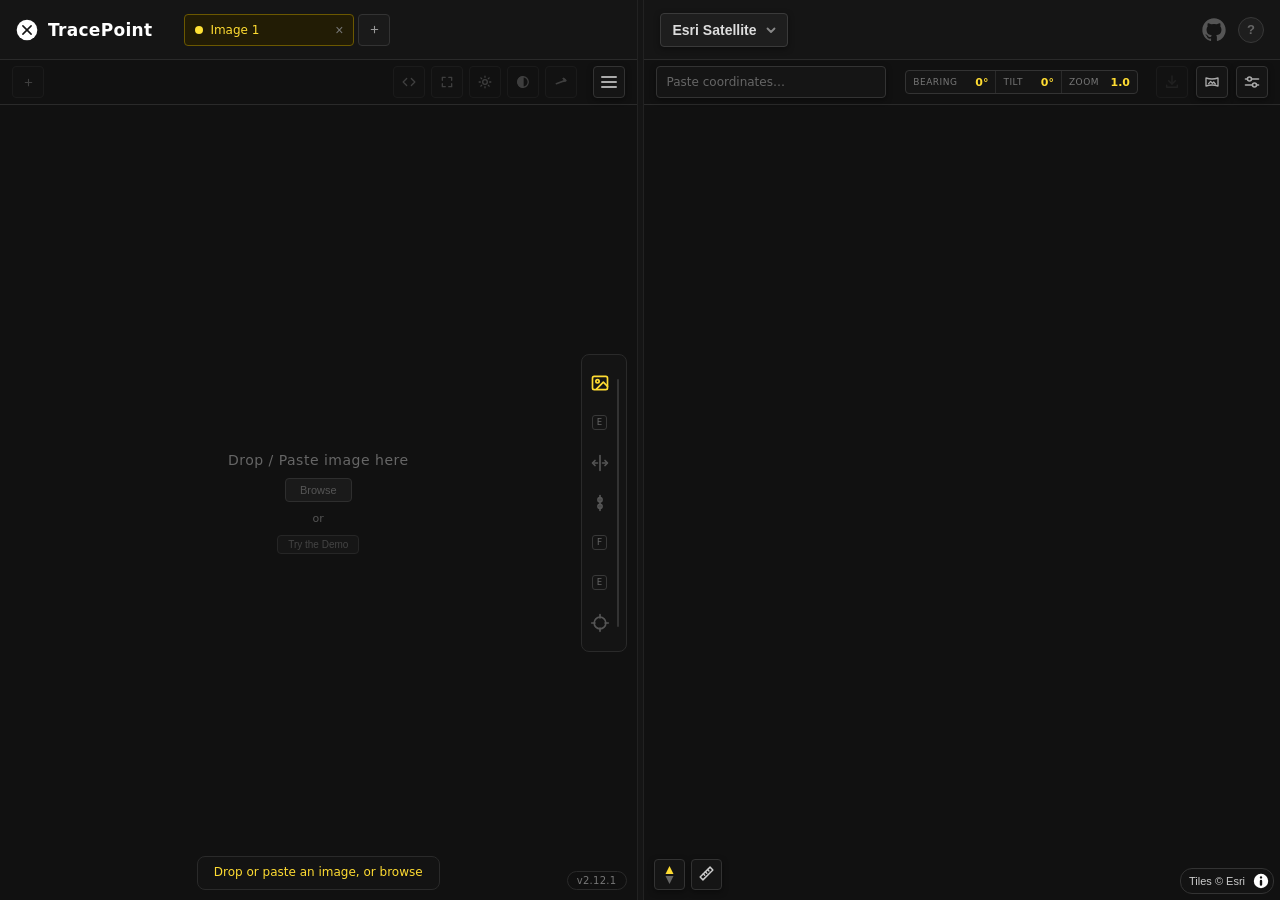
<file: index.html>
<!DOCTYPE html>
<html lang="en">
<head>
    <meta charset="UTF-8">
    <meta name="viewport" content="width=device-width, initial-scale=1.0">
    <meta name="author" content="Pawel Kluter">
    <!-- Only the bundled scripts may run. Map tiles and custom layers may come from any https server;
         blob: is for the dropped photo and MapLibre's worker. -->
    <meta http-equiv="Content-Security-Policy" content="default-src 'self'; script-src 'self'; style-src 'self' 'unsafe-inline'; img-src 'self' data: blob: https:; connect-src 'self' data: blob: https:; worker-src 'self' blob:; child-src blob:; object-src 'none'; base-uri 'self'">
    <title>TracePoint</title>
    <link rel="stylesheet" href="css/maplibre-gl.css">
    <script type="module" src="js/maplibre-loader.js"></script>
    <link rel="stylesheet" href="css/style.css">
    <!-- Favicons -->
    <link rel="icon" href="assets/favicon.ico" sizes="48x48">
    <link rel="icon" href="assets/favicon.svg" type="image/svg+xml">
    <link rel="icon" type="image/png" sizes="96x96" href="assets/favicon-96x96.png">
    <link rel="apple-touch-icon" href="assets/apple-touch-icon.png">
    <link rel="manifest" href="assets/site.webmanifest">
</head>
<body>
    <div id="app">
        <!-- LEFT: IMAGE -->
        <div id="image-panel">
            <div class="panel-header">
                <div class="brand">
                    <div class="logo-wrap"><img src="assets/logo.svg" alt="TracePoint Logo" id="logo"></div>
                    <h1>TracePoint</h1>
                </div>
                <!-- The images as tabs; "+" adds one (renderImageTabs in script.js) -->
                <div class="image-tabs" id="image-tabs" role="tablist" aria-label="Images"></div>
            </div>
            <div id="line-bar">
                <button class="exif-burger" id="btn-add-line" title="New line (E)" aria-label="New line">
                    <svg viewBox="0 0 24 24" fill="none" stroke="currentColor" stroke-width="2.4" stroke-linecap="round"><path d="M12 5v14M5 12h14"/></svg>
                </button>
                <div id="line-bar-end">
                <div class="exif-wrap" id="exif-wrap">
                    <button class="exif-burger" id="btn-exif" title="Image metadata">
                        <svg viewBox="0 0 24 24" fill="none" stroke="currentColor" stroke-width="2.2" stroke-linecap="round" stroke-linejoin="round">
                            <polyline points="16 18 22 12 16 6"/>
                            <polyline points="8 6 2 12 8 18"/>
                        </svg>
                    </button>
                    <div class="exif-card" id="exif-card" style="display:none"></div>
                </div>
                <button class="exif-burger" id="btn-fit" title="Fit the photo into the panel">
                    <svg viewBox="0 0 24 24" fill="none" stroke="currentColor" stroke-width="2.2" stroke-linecap="round" stroke-linejoin="round">
                        <path d="M4 9V4h5M15 4h5v5M20 15v5h-5M9 20H4v-5"/>
                    </svg>
                </button>
                <div class="adjust-wrap" id="adjust-wrap">
                    <button class="exif-burger" id="btn-adjust" title="Contrast and brightness (display only)">
                        <svg viewBox="0 0 24 24" fill="none" stroke="currentColor" stroke-width="2.2" stroke-linecap="round" stroke-linejoin="round">
                            <circle cx="12" cy="12" r="4"/>
                            <path d="M12 2v2M12 20v2M4.9 4.9l1.4 1.4M17.7 17.7l1.4 1.4M2 12h2M20 12h2M4.9 19.1l1.4-1.4M17.7 6.3l1.4-1.4"/>
                        </svg>
                    </button>
                    <button class="exif-burger" id="btn-original" title="Show the original photo, without the adjustments" disabled>
                        <svg viewBox="0 0 24 24" fill="none" stroke="currentColor" stroke-width="2.2" stroke-linecap="round" stroke-linejoin="round">
                            <circle cx="12" cy="12" r="9"/>
                            <path d="M12 3a9 9 0 0 0 0 18z" fill="currentColor"/>
                        </svg>
                    </button>
                    <div class="adjust-card" id="adjust-card" style="display:none">
                        <div class="adjust-row">
                            <label for="adjust-contrast">Contrast</label>
                            <input type="range" id="adjust-contrast" min="0" max="200" value="100">
                            <span class="adjust-val" id="adjust-contrast-val">100%</span>
                        </div>
                        <div class="adjust-row">
                            <label for="adjust-brightness">Brightness</label>
                            <input type="range" id="adjust-brightness" min="0" max="200" value="100">
                            <span class="adjust-val" id="adjust-brightness-val">100%</span>
                        </div>
                        <div class="adjust-row">
                            <label for="adjust-saturation">Saturation</label>
                            <input type="range" id="adjust-saturation" min="0" max="200" value="100">
                            <span class="adjust-val" id="adjust-saturation-val">100%</span>
                        </div>
                        <div class="adjust-row adjust-row-last">
                            <label for="adjust-invert">Invert</label>
                            <input type="checkbox" id="adjust-invert" class="adjust-switch" role="switch">
                            <span class="adjust-val" id="adjust-invert-val">Off</span>
                        </div>
                        <div class="adjust-foot">
                            <span>Display only, the photo is not changed</span>
                            <span class="adjust-foot-btns"><button type="button" id="btn-adjust-original">Show original</button><button type="button" id="btn-adjust-reset">Reset</button></span>
                        </div>
                    </div>
                </div>
                <button class="exif-burger" id="btn-horizon" title="Set horizon correction" aria-label="Level the image">
                    <svg viewBox="0 0 24 24" fill="none" stroke="currentColor" stroke-width="2.5" stroke-linecap="round" stroke-linejoin="round">
                        <line x1="4" y1="15" x2="20" y2="9"/>
                        <path d="M16 6 a7 7 0 0 1 4 4"/>
                        <polyline points="16 6 20 10 16 11"/>
                    </svg>
                </button>
                <div class="session-manager-wrap" id="session-manager-wrap">
                    <button class="session-burger" id="btn-session-burger" title="File: import, export, autosave, demo" aria-label="File menu">
                        <svg width="16" height="16" viewBox="0 0 16 16" fill="currentColor">
                            <rect y="2"  width="16" height="2" rx="1"/>
                            <rect y="7"  width="16" height="2" rx="1"/>
                            <rect y="12" width="16" height="2" rx="1"/>
                        </svg>
                    </button>
                    <div class="session-menu" id="session-menu" style="display:none"></div>
                </div>
                </div>
            </div>
            <div id="image-container">
                <canvas id="image-canvas"></canvas>
                <canvas id="line-canvas"></canvas>
                <div id="original-badge" hidden>Original</div>
                <div id="guide" title=""></div>
                <div id="drop-overlay">
                    Drop / Paste image here
                    <button id="btn-browse" type="button">Browse</button>
                    <span class="drop-or">or</span>
                    <button id="btn-demo-link" type="button">Try the Demo</button>
                </div>
                <input type="file" id="file-picker" accept="image/*" style="display:none">
                <input type="file" id="json-picker" accept=".json" style="display:none">
                <div id="zoom-hint">
                    <span class="step-hint" id="image-hint"></span>
                    <span class="hint-pill">v2.12.1</span>
                </div>
            </div>
        </div>

        <!-- DIVIDER: drag to resize, double-click for 50/50, chevron folds the photo side away -->
        <div id="pane-splitter" role="separator" aria-orientation="vertical" aria-label="Resize photo and map" tabindex="0"
             title="Drag to resize · double-click for 50/50 · arrow keys when focused">
            <button id="btn-pane-collapse" type="button" title="Hide the photo side" aria-label="Hide the photo side">
                <svg viewBox="0 0 24 24" fill="none" stroke="currentColor" stroke-width="3" stroke-linecap="round" stroke-linejoin="round"><polyline points="15 5 8 12 15 19"/></svg>
            </button>
        </div>

        <!-- RIGHT: MAP -->
        <div id="map-panel">
            <div class="panel-header">
                <div class="basemap-wrap" id="basemap-wrap">
                    <button type="button" id="btn-basemap" class="basemap-btn" title="Basemap" aria-haspopup="true" aria-expanded="false">
                        <span id="basemap-name">Map</span>
                        <svg width="12" height="12" viewBox="0 0 12 12" fill="none" stroke="currentColor" stroke-width="1.8" stroke-linecap="round" stroke-linejoin="round"><polyline points="2.5,4.5 6,8 9.5,4.5"/></svg>
                    </button>
                    <div class="layer-menu basemap-menu" id="basemap-menu" style="display:none"></div>
                </div>
                <div class="header-actions">
                    <a id="btn-github" href="https://github.com/kluter/TracePoint" target="_blank" rel="noopener" title="View on GitHub">
                        <svg viewBox="0 0 24 24" fill="currentColor">
                            <path d="M12 2C6.477 2 2 6.477 2 12c0 4.418 2.865 8.166 6.839 9.489.5.092.682-.217.682-.482 0-.237-.009-.868-.013-1.703-2.782.604-3.369-1.34-3.369-1.34-.454-1.156-1.11-1.464-1.11-1.464-.908-.62.069-.608.069-.608 1.003.07 1.531 1.03 1.531 1.03.892 1.529 2.341 1.087 2.91.832.092-.647.35-1.088.636-1.338-2.22-.253-4.555-1.11-4.555-4.943 0-1.091.39-1.984 1.029-2.683-.103-.253-.446-1.27.098-2.647 0 0 .84-.269 2.75 1.025A9.578 9.578 0 0 1 12 6.836a9.59 9.59 0 0 1 2.504.337c1.909-1.294 2.747-1.025 2.747-1.025.546 1.377.203 2.394.1 2.647.64.699 1.028 1.592 1.028 2.683 0 3.842-2.339 4.687-4.566 4.935.359.309.678.919.678 1.852 0 1.336-.012 2.415-.012 2.743 0 .267.18.578.688.48C19.138 20.163 22 16.418 22 12c0-5.523-4.477-10-10-10z"/>
                        </svg>
                    </a>
                    <button id="btn-help" title="How to use TracePoint">?</button>
                </div>
            </div>
            <div id="map-bar">
                <div class="coord-search" id="coord-search"></div>
                <div id="map-readout" title="Map bearing, tilt and zoom"></div>
                <!-- Rays, points, position and ellipse as KML or GeoJSON (GIS EXPORT in script.js) -->
                <div class="layer-switcher-wrap" id="gis-export-wrap">
                    <button class="layer-burger" id="btn-gis-export" type="button" aria-haspopup="true" aria-expanded="false" aria-label="Export for Google Earth or GIS" disabled>
                        <svg width="16" height="16" viewBox="0 0 24 24" fill="none" stroke="currentColor" stroke-width="2.2" stroke-linecap="round" stroke-linejoin="round"><path d="M12 3v12"/><polyline points="7 10 12 15 17 10"/><path d="M4 17v3h16v-3"/></svg>
                    </button>
                    <div class="layer-menu gis-export-menu" id="gis-export-menu" style="display:none"></div>
                </div>
                <button class="layer-burger" id="btn-street" type="button" aria-pressed="false"
                        title="Street-level imagery (Panoramax or Mapillary; their server is only contacted while this is open)" aria-label="Street-level imagery">
                    <svg width="16" height="16" viewBox="0 0 24 24" fill="none" stroke="currentColor" stroke-width="2" stroke-linecap="round" stroke-linejoin="round">
                        <path d="M3 6c6 2 12 2 18 0v12c-6-2-12-2-18 0z"/><path d="M7 14.5l3-3.5 2.5 3 2-2 2.5 3"/>
                    </svg>
                </button>
                <div class="layer-switcher-wrap" id="layer-switcher-wrap"></div>
            </div>
            <!-- Street-level panel above the map; hidden until the button in the map bar opens it -->
            <div id="map-stack">
                <div id="street-panel" hidden>
                    <div id="street-bar">
                        <select id="street-source" title="Where the imagery comes from" aria-label="Imagery source">
                            <option value="panoramax">Panoramax</option>
                            <option value="mapillary">Mapillary</option>
                        </select>
                        <input id="street-token" type="password" autocomplete="off" spellcheck="false" placeholder="Mapillary token" hidden
                               title="Your Mapillary client token (free, from mapillary.com/dashboard/developers). Kept in this browser only, never exported.">
                        <span id="street-info"></span>
                        <button type="button" id="btn-street-here" title="Load the image nearest to the map centre">Map centre</button>
                        <button type="button" id="btn-street-cover" title="Show on the map where Panoramax has photos: lines are sequences (dashed = ordinary photos, solid = 360°), dots are single photos. Click one to load it">Coverage</button>
                        <button type="button" id="btn-street-hd" title="Load this image in full resolution" disabled>HD</button>
                        <button type="button" id="btn-street-close" class="help-close" title="Close" aria-label="Close street-level imagery">×</button>
                    </div>
                    <div id="street-view" tabindex="0" aria-label="Street-level image: click or use the arrow keys to walk, drag to look around" title="Click to walk that way · drag to look around · wheel zooms · arrow keys walk">
                        <canvas id="street-canvas" hidden></canvas>
                        <img id="street-flat" alt="" draggable="false" hidden>
                        <div id="street-status"></div>
                    </div>
                </div>
                <div id="street-splitter" role="separator" aria-orientation="horizontal" aria-label="Resize street-level imagery and map" tabindex="0"
                     title="Drag to resize · double-click to reset · arrow keys when focused" hidden></div>
                <div id="map-container"></div>
            </div>
            <div id="help-card" style="display:none">
                <div class="help-header">
                    <span>How TracePoint works</span>
                    <button class="help-close" id="btn-help-close">×</button>
                </div>
                <ol class="help-steps">
                    <li><b>Load a photo:</b> drop it, paste it, or browse</li>
                    <li><b>Level it</b> (optional): fix a tilted horizon with the level button</li>
                    <li><b>Add a line:</b> drag it onto a road, shadow or building edge</li>
                    <li><b>Place 2 points:</b> click the line twice, then both spots on the map</li>
                    <li><b>Fine-tune:</b> drag a point, or its marker on the map</li>
                    <li><b>Repeat:</b> two rays cross at the camera; a third adds an ellipse</li>
                </ol>
                <div class="help-shortcuts">
                    <div class="help-shortcuts-head">
                        <div class="help-shortcuts-title">Keys</div>
                        <div class="key-layout-switch" id="key-layout-switch" role="group" aria-label="Key layout">
                            <button type="button" data-layout="photo" title="The left hand works the photo, the mouse the map">Photo</button>
                            <button type="button" data-layout="map" title="W A S D move the map, Q and E turn it">Map</button>
                        </div>
                    </div>
                    <div class="help-shortcuts-grid" id="help-keys"></div>
                    <div class="help-shortcuts-title help-shortcuts-more">Mouse</div>
                    <div class="help-shortcuts-grid">
                        <span class="help-key">Scroll</span><span>Zoom</span>
                        <span class="help-key">Drag</span><span>Pan the photo</span>
                        <span class="help-key">Ctrl+drag</span><span>Rotate / tilt map</span>
                        <span class="help-key">Right-click</span><span>Map menu</span>
                    </div>
                    <a class="help-more" href="https://github.com/kluter/TracePoint/blob/main/docs/controls.md" target="_blank" rel="noopener">All controls</a>
                </div>
                <p class="help-demo-note" id="help-demo-note" style="display:none">
                    💡 You loaded the Potsdam demo. Try adding a line along the road or a building edge, then find that same feature on the map.
                </p>
            </div>
        </div>
    </div>
    <div id="layer-modal" class="modal-backdrop" style="display:none">
        <div class="modal-card" role="dialog" aria-modal="true" aria-labelledby="layer-modal-title">
            <div class="help-header">
                <span id="layer-modal-title">Add custom layer</span>
                <button class="help-close" id="btn-layer-modal-close" type="button">×</button>
            </div>
            <form id="layer-form" class="modal-body" autocomplete="off">
                <label class="modal-label" for="layer-name">Name</label>
                <input class="modal-input" id="layer-name" type="text" maxlength="40" placeholder="e.g. My satellite">
                <label class="modal-label" for="layer-url">Tile URL</label>
                <input class="modal-input" id="layer-url" type="text" spellcheck="false" placeholder="https://example.com/tiles/{z}/{x}/{y}.png">
                <div class="modal-field-hint" id="layer-url-hint">Must start with https:// and contain {x}, {y} and {z}.</div>
                <p class="modal-note">ⓘ Tiles for this layer are loaded from the server in the URL, not from Esri or OpenStreetMap. That server can see which map area you are viewing. The layer is saved in this browser only.</p>
                <div class="modal-actions">
                    <button type="button" id="btn-layer-cancel">Cancel</button>
                    <button type="submit" id="btn-layer-save" class="btn-primary" disabled>Add</button>
                </div>
            </form>
        </div>
    </div>
    <div id="toast-container" aria-live="polite"></div>
    <script src="js/exifr.min.js"></script>
    <script defer src="js/script.js"></script>
</body>
</html>
</file>
<file: css/maplibre-gl.css>
.maplibregl-map{font:12px/20px Helvetica Neue,Arial,Helvetica,sans-serif;overflow:hidden;position:relative;-webkit-tap-highlight-color:rgb(0 0 0/0);-webkit-touch-callout:none}.maplibregl-canvas{position:absolute;left:0;top:0}.maplibregl-map:fullscreen{width:100%;height:100%}.maplibregl-ctrl-group button.maplibregl-ctrl-compass{touch-action:none}.maplibregl-canvas-container.maplibregl-interactive,.maplibregl-ctrl-group button.maplibregl-ctrl-compass{cursor:grab;-webkit-user-select:none;-moz-user-select:none;user-select:none}.maplibregl-canvas-container.maplibregl-interactive.maplibregl-track-pointer{cursor:pointer}.maplibregl-canvas-container.maplibregl-interactive:active,.maplibregl-ctrl-group button.maplibregl-ctrl-compass:active{cursor:grabbing}.maplibregl-canvas-container.maplibregl-touch-zoom-rotate,.maplibregl-canvas-container.maplibregl-touch-zoom-rotate .maplibregl-canvas{touch-action:pan-x pan-y}.maplibregl-canvas-container.maplibregl-touch-drag-pan,.maplibregl-canvas-container.maplibregl-touch-drag-pan .maplibregl-canvas{touch-action:pinch-zoom}.maplibregl-canvas-container.maplibregl-touch-zoom-rotate.maplibregl-touch-drag-pan,.maplibregl-canvas-container.maplibregl-touch-zoom-rotate.maplibregl-touch-drag-pan .maplibregl-canvas{touch-action:none}.maplibregl-canvas-container.maplibregl-touch-drag-pan.maplibregl-cooperative-gestures,.maplibregl-canvas-container.maplibregl-touch-drag-pan.maplibregl-cooperative-gestures .maplibregl-canvas{touch-action:pan-x pan-y}.maplibregl-ctrl-bottom-left,.maplibregl-ctrl-bottom-right,.maplibregl-ctrl-top-left,.maplibregl-ctrl-top-right{position:absolute;pointer-events:none;z-index:2}.maplibregl-ctrl-top-left{top:0;left:0}.maplibregl-ctrl-top-right{top:0;right:0}.maplibregl-ctrl-bottom-left{bottom:0;left:0}.maplibregl-ctrl-bottom-right{right:0;bottom:0}.maplibregl-ctrl{clear:both;pointer-events:auto;transform:translate(0)}.maplibregl-ctrl-top-left .maplibregl-ctrl{margin:10px 0 0 10px;float:left}.maplibregl-ctrl-top-right .maplibregl-ctrl{margin:10px 10px 0 0;float:right}.maplibregl-ctrl-bottom-left .maplibregl-ctrl{margin:0 0 10px 10px;float:left}.maplibregl-ctrl-bottom-right .maplibregl-ctrl{margin:0 10px 10px 0;float:right}.maplibregl-ctrl-group{border-radius:4px;background:#fff}.maplibregl-ctrl-group:not(:empty){box-shadow:0 0 0 2px rgba(0,0,0,.1)}.maplibregl-ctrl-group button{width:29px;height:29px;display:block;padding:0;outline:none;border:0;box-sizing:border-box;background-color:transparent;cursor:pointer}.maplibregl-ctrl button{-webkit-user-select:none;-moz-user-select:none;user-select:none}.maplibregl-ctrl-group button+button{border-top:1px solid #ddd}.maplibregl-ctrl button .maplibregl-ctrl-icon{display:block;width:100%;height:100%;background-repeat:no-repeat;background-position:50%}@media(forced-colors:active){.maplibregl-ctrl-group:not(:empty){box-shadow:0 0 0 2px ButtonText}.maplibregl-ctrl-icon{background-color:transparent}.maplibregl-ctrl-group button+button{border-top:1px solid buttontext}}.maplibregl-ctrl button::-moz-focus-inner{border:0;padding:0}.maplibregl-ctrl-attrib-button:focus,.maplibregl-ctrl-group button:focus{box-shadow:0 0 2px 2px #0096ff}.maplibregl-ctrl button:disabled{cursor:not-allowed}.maplibregl-ctrl button:disabled .maplibregl-ctrl-icon{opacity:.25}@media(hover:hover){.maplibregl-ctrl button:not(:disabled):hover{background-color:rgba(0,0,0,.05)}}.maplibregl-ctrl button:not(:disabled):active{background-color:rgba(0,0,0,.05)}.maplibregl-ctrl-group button:focus:focus-visible{box-shadow:0 0 2px 2px #0096ff}.maplibregl-ctrl-group button:focus:not(:focus-visible){box-shadow:none}.maplibregl-ctrl-group button:focus:first-child{border-radius:4px 4px 0 0}.maplibregl-ctrl-group button:focus:last-child{border-radius:0 0 4px 4px}.maplibregl-ctrl-group button:focus:only-child{border-radius:inherit}.maplibregl-ctrl button.maplibregl-ctrl-zoom-out .maplibregl-ctrl-icon{background-image:url("data:image/svg+xml;charset=utf-8,%3Csvg xmlns='http://www.w3.org/2000/svg' width='29' height='29' viewBox='0 0 29 29' fill='%23333'%3E %3Cpath d='M10 13c-.75 0-1.5.75-1.5 1.5S9.25 16 10 16h9c.75 0 1.5-.75 1.5-1.5S19.75 13 19 13z'/%3E %3C/svg%3E")}.maplibregl-ctrl button.maplibregl-ctrl-zoom-in .maplibregl-ctrl-icon{background-image:url("data:image/svg+xml;charset=utf-8,%3Csvg xmlns='http://www.w3.org/2000/svg' width='29' height='29' viewBox='0 0 29 29' fill='%23333'%3E %3Cpath d='M14.5 8.5c-.75 0-1.5.75-1.5 1.5v3h-3c-.75 0-1.5.75-1.5 1.5S9.25 16 10 16h3v3c0 .75.75 1.5 1.5 1.5S16 19.75 16 19v-3h3c.75 0 1.5-.75 1.5-1.5S19.75 13 19 13h-3v-3c0-.75-.75-1.5-1.5-1.5'/%3E %3C/svg%3E")}@media(forced-colors:active){.maplibregl-ctrl button.maplibregl-ctrl-zoom-out .maplibregl-ctrl-icon{background-image:url("data:image/svg+xml;charset=utf-8,%3Csvg xmlns='http://www.w3.org/2000/svg' width='29' height='29' viewBox='0 0 29 29' fill='%23fff'%3E %3Cpath d='M10 13c-.75 0-1.5.75-1.5 1.5S9.25 16 10 16h9c.75 0 1.5-.75 1.5-1.5S19.75 13 19 13z'/%3E %3C/svg%3E")}.maplibregl-ctrl button.maplibregl-ctrl-zoom-in .maplibregl-ctrl-icon{background-image:url("data:image/svg+xml;charset=utf-8,%3Csvg xmlns='http://www.w3.org/2000/svg' width='29' height='29' viewBox='0 0 29 29' fill='%23fff'%3E %3Cpath d='M14.5 8.5c-.75 0-1.5.75-1.5 1.5v3h-3c-.75 0-1.5.75-1.5 1.5S9.25 16 10 16h3v3c0 .75.75 1.5 1.5 1.5S16 19.75 16 19v-3h3c.75 0 1.5-.75 1.5-1.5S19.75 13 19 13h-3v-3c0-.75-.75-1.5-1.5-1.5'/%3E %3C/svg%3E")}}@media(forced-colors:active) and (prefers-color-scheme:light){.maplibregl-ctrl button.maplibregl-ctrl-zoom-out .maplibregl-ctrl-icon{background-image:url("data:image/svg+xml;charset=utf-8,%3Csvg xmlns='http://www.w3.org/2000/svg' width='29' height='29' viewBox='0 0 29 29' fill='%23000'%3E %3Cpath d='M10 13c-.75 0-1.5.75-1.5 1.5S9.25 16 10 16h9c.75 0 1.5-.75 1.5-1.5S19.75 13 19 13z'/%3E %3C/svg%3E")}.maplibregl-ctrl button.maplibregl-ctrl-zoom-in .maplibregl-ctrl-icon{background-image:url("data:image/svg+xml;charset=utf-8,%3Csvg xmlns='http://www.w3.org/2000/svg' width='29' height='29' viewBox='0 0 29 29' fill='%23000'%3E %3Cpath d='M14.5 8.5c-.75 0-1.5.75-1.5 1.5v3h-3c-.75 0-1.5.75-1.5 1.5S9.25 16 10 16h3v3c0 .75.75 1.5 1.5 1.5S16 19.75 16 19v-3h3c.75 0 1.5-.75 1.5-1.5S19.75 13 19 13h-3v-3c0-.75-.75-1.5-1.5-1.5'/%3E %3C/svg%3E")}}.maplibregl-ctrl button.maplibregl-ctrl-fullscreen .maplibregl-ctrl-icon{background-image:url("data:image/svg+xml;charset=utf-8,%3Csvg xmlns='http://www.w3.org/2000/svg' width='29' height='29' viewBox='0 0 29 29' fill='%23333'%3E %3Cpath d='M24 16v5.5c0 1.75-.75 2.5-2.5 2.5H16v-1l3-1.5-4-5.5 1-1 5.5 4 1.5-3zM6 16l1.5 3 5.5-4 1 1-4 5.5 3 1.5v1H7.5C5.75 24 5 23.25 5 21.5V16zm7-11v1l-3 1.5 4 5.5-1 1-5.5-4L6 13H5V7.5C5 5.75 5.75 5 7.5 5zm11 2.5c0-1.75-.75-2.5-2.5-2.5H16v1l3 1.5-4 5.5 1 1 5.5-4 1.5 3h1z'/%3E %3C/svg%3E")}.maplibregl-ctrl button.maplibregl-ctrl-shrink .maplibregl-ctrl-icon{background-image:url("data:image/svg+xml;charset=utf-8,%3Csvg xmlns='http://www.w3.org/2000/svg' width='29' height='29' viewBox='0 0 29 29'%3E %3Cpath d='M18.5 16c-1.75 0-2.5.75-2.5 2.5V24h1l1.5-3 5.5 4 1-1-4-5.5 3-1.5v-1zM13 18.5c0-1.75-.75-2.5-2.5-2.5H5v1l3 1.5L4 24l1 1 5.5-4 1.5 3h1zm3-8c0 1.75.75 2.5 2.5 2.5H24v-1l-3-1.5L25 5l-1-1-5.5 4L17 5h-1zM10.5 13c1.75 0 2.5-.75 2.5-2.5V5h-1l-1.5 3L5 4 4 5l4 5.5L5 12v1z'/%3E %3C/svg%3E")}@media(forced-colors:active){.maplibregl-ctrl button.maplibregl-ctrl-fullscreen .maplibregl-ctrl-icon{background-image:url("data:image/svg+xml;charset=utf-8,%3Csvg xmlns='http://www.w3.org/2000/svg' width='29' height='29' viewBox='0 0 29 29' fill='%23fff'%3E %3Cpath d='M24 16v5.5c0 1.75-.75 2.5-2.5 2.5H16v-1l3-1.5-4-5.5 1-1 5.5 4 1.5-3zM6 16l1.5 3 5.5-4 1 1-4 5.5 3 1.5v1H7.5C5.75 24 5 23.25 5 21.5V16zm7-11v1l-3 1.5 4 5.5-1 1-5.5-4L6 13H5V7.5C5 5.75 5.75 5 7.5 5zm11 2.5c0-1.75-.75-2.5-2.5-2.5H16v1l3 1.5-4 5.5 1 1 5.5-4 1.5 3h1z'/%3E %3C/svg%3E")}.maplibregl-ctrl button.maplibregl-ctrl-shrink .maplibregl-ctrl-icon{background-image:url("data:image/svg+xml;charset=utf-8,%3Csvg xmlns='http://www.w3.org/2000/svg' width='29' height='29' viewBox='0 0 29 29' fill='%23fff'%3E %3Cpath d='M18.5 16c-1.75 0-2.5.75-2.5 2.5V24h1l1.5-3 5.5 4 1-1-4-5.5 3-1.5v-1zM13 18.5c0-1.75-.75-2.5-2.5-2.5H5v1l3 1.5L4 24l1 1 5.5-4 1.5 3h1zm3-8c0 1.75.75 2.5 2.5 2.5H24v-1l-3-1.5L25 5l-1-1-5.5 4L17 5h-1zM10.5 13c1.75 0 2.5-.75 2.5-2.5V5h-1l-1.5 3L5 4 4 5l4 5.5L5 12v1z'/%3E %3C/svg%3E")}}@media(forced-colors:active) and (prefers-color-scheme:light){.maplibregl-ctrl button.maplibregl-ctrl-fullscreen .maplibregl-ctrl-icon{background-image:url("data:image/svg+xml;charset=utf-8,%3Csvg xmlns='http://www.w3.org/2000/svg' width='29' height='29' viewBox='0 0 29 29' fill='%23000'%3E %3Cpath d='M24 16v5.5c0 1.75-.75 2.5-2.5 2.5H16v-1l3-1.5-4-5.5 1-1 5.5 4 1.5-3zM6 16l1.5 3 5.5-4 1 1-4 5.5 3 1.5v1H7.5C5.75 24 5 23.25 5 21.5V16zm7-11v1l-3 1.5 4 5.5-1 1-5.5-4L6 13H5V7.5C5 5.75 5.75 5 7.5 5zm11 2.5c0-1.75-.75-2.5-2.5-2.5H16v1l3 1.5-4 5.5 1 1 5.5-4 1.5 3h1z'/%3E %3C/svg%3E")}.maplibregl-ctrl button.maplibregl-ctrl-shrink .maplibregl-ctrl-icon{background-image:url("data:image/svg+xml;charset=utf-8,%3Csvg xmlns='http://www.w3.org/2000/svg' width='29' height='29' viewBox='0 0 29 29' fill='%23000'%3E %3Cpath d='M18.5 16c-1.75 0-2.5.75-2.5 2.5V24h1l1.5-3 5.5 4 1-1-4-5.5 3-1.5v-1zM13 18.5c0-1.75-.75-2.5-2.5-2.5H5v1l3 1.5L4 24l1 1 5.5-4 1.5 3h1zm3-8c0 1.75.75 2.5 2.5 2.5H24v-1l-3-1.5L25 5l-1-1-5.5 4L17 5h-1zM10.5 13c1.75 0 2.5-.75 2.5-2.5V5h-1l-1.5 3L5 4 4 5l4 5.5L5 12v1z'/%3E %3C/svg%3E")}}.maplibregl-ctrl button.maplibregl-ctrl-compass .maplibregl-ctrl-icon{background-image:url("data:image/svg+xml;charset=utf-8,%3Csvg xmlns='http://www.w3.org/2000/svg' width='29' height='29' viewBox='0 0 29 29' fill='%23333'%3E %3Cpath d='m10.5 14 4-8 4 8z'/%3E %3Cpath fill='%23ccc' d='m10.5 16 4 8 4-8z'/%3E %3C/svg%3E")}@media(forced-colors:active){.maplibregl-ctrl button.maplibregl-ctrl-compass .maplibregl-ctrl-icon{background-image:url("data:image/svg+xml;charset=utf-8,%3Csvg xmlns='http://www.w3.org/2000/svg' width='29' height='29' viewBox='0 0 29 29' fill='%23fff'%3E %3Cpath d='m10.5 14 4-8 4 8z'/%3E %3Cpath fill='%23ccc' d='m10.5 16 4 8 4-8z'/%3E %3C/svg%3E")}}@media(forced-colors:active) and (prefers-color-scheme:light){.maplibregl-ctrl button.maplibregl-ctrl-compass .maplibregl-ctrl-icon{background-image:url("data:image/svg+xml;charset=utf-8,%3Csvg xmlns='http://www.w3.org/2000/svg' width='29' height='29' viewBox='0 0 29 29' fill='%23000'%3E %3Cpath d='m10.5 14 4-8 4 8z'/%3E %3Cpath fill='%23ccc' d='m10.5 16 4 8 4-8z'/%3E %3C/svg%3E")}}.maplibregl-ctrl button.maplibregl-ctrl-globe .maplibregl-ctrl-icon{background-image:url("data:image/svg+xml;charset=utf-8,%3Csvg xmlns='http://www.w3.org/2000/svg' width='22' height='22' fill='none' viewBox='0 0 22 22' stroke='%23333'%3E %3Ccircle cx='11' cy='11' r='8.5'/%3E %3Cpath d='M17.5 11c0 4.819-3.02 8.5-6.5 8.5S4.5 15.819 4.5 11 7.52 2.5 11 2.5s6.5 3.681 6.5 8.5Z'/%3E %3Cpath d='M13.5 11c0 2.447-.331 4.64-.853 6.206-.262.785-.562 1.384-.872 1.777-.314.399-.58.517-.775.517-.195 0-.461-.118-.775-.517-.31-.393-.61-.992-.872-1.777C8.831 15.64 8.5 13.446 8.5 11c0-2.447.331-4.64.853-6.206.262-.785.562-1.384.872-1.777.314-.399.58-.517.775-.517.195 0 .461.118.775.517.31.393.61.992.872 1.777.522 1.565.853 3.76.853 6.206Z'/%3E %3Cpath d='M11 7.5c-1.909 0-3.622-.166-4.845-.428-.616-.132-1.08-.283-1.379-.434a1.333 1.333 0 0 1-.224-.138c.047-.038.12-.085.224-.138.299-.151.763-.302 1.379-.434C7.378 5.666 9.091 5.5 11 5.5c1.909 0 3.622.166 4.845.428.616.132 1.08.283 1.379.434.105.053.177.1.224.138-.047.038-.12.085-.224.138-.299.151-.763.302-1.379.434-1.223.262-2.936.428-4.845.428ZM4.486 6.436ZM11 16.5c-1.909 0-3.622-.166-4.845-.428-.616-.132-1.08-.283-1.379-.434a1.33 1.33 0 0 1-.224-.138 1.33 1.33 0 0 1 .224-.138c.299-.151.763-.302 1.379-.434C7.378 14.666 9.091 14.5 11 14.5c1.909 0 3.622.166 4.845.428.616.132 1.08.283 1.379.434.105.053.177.1.224.138a1.33 1.33 0 0 1-.224.138c-.299.151-.763.302-1.379.434-1.223.262-2.936.428-4.845.428Zm-6.514-1.064ZM11 12.5c-2.46 0-4.672-.222-6.255-.574-.796-.177-1.406-.38-1.805-.59a1.465 1.465 0 0 1-.39-.272.293.293 0 0 1-.047-.064.293.293 0 0 1 .048-.064c.066-.073.189-.167.389-.272.399-.21 1.009-.413 1.805-.59C6.328 9.722 8.54 9.5 11 9.5s4.672.222 6.256.574c.795.177 1.405.38 1.804.59.2.105.323.2.39.272a.33.33 0 0 1 .047.064.293.293 0 0 1-.048.064 1.435 1.435 0 0 1-.389.272c-.399.21-1.009.413-1.804.59-1.584.352-3.796.574-6.256.574Zm-8.501-1.51v.002-.002Zm0 .018v.002-.002Zm17.002.002v-.002.002Zm0-.018v-.002.002Z'/%3E %3C/svg%3E")}.maplibregl-ctrl button.maplibregl-ctrl-globe-enabled .maplibregl-ctrl-icon{background-image:url("data:image/svg+xml;charset=utf-8,%3Csvg xmlns='http://www.w3.org/2000/svg' width='22' height='22' fill='none' viewBox='0 0 22 22' stroke='%2333b5e5'%3E %3Ccircle cx='11' cy='11' r='8.5'/%3E %3Cpath d='M17.5 11c0 4.819-3.02 8.5-6.5 8.5S4.5 15.819 4.5 11 7.52 2.5 11 2.5s6.5 3.681 6.5 8.5Z'/%3E %3Cpath d='M13.5 11c0 2.447-.331 4.64-.853 6.206-.262.785-.562 1.384-.872 1.777-.314.399-.58.517-.775.517-.195 0-.461-.118-.775-.517-.31-.393-.61-.992-.872-1.777C8.831 15.64 8.5 13.446 8.5 11c0-2.447.331-4.64.853-6.206.262-.785.562-1.384.872-1.777.314-.399.58-.517.775-.517.195 0 .461.118.775.517.31.393.61.992.872 1.777.522 1.565.853 3.76.853 6.206Z'/%3E %3Cpath d='M11 7.5c-1.909 0-3.622-.166-4.845-.428-.616-.132-1.08-.283-1.379-.434a1.333 1.333 0 0 1-.224-.138c.047-.038.12-.085.224-.138.299-.151.763-.302 1.379-.434C7.378 5.666 9.091 5.5 11 5.5c1.909 0 3.622.166 4.845.428.616.132 1.08.283 1.379.434.105.053.177.1.224.138-.047.038-.12.085-.224.138-.299.151-.763.302-1.379.434-1.223.262-2.936.428-4.845.428ZM4.486 6.436ZM11 16.5c-1.909 0-3.622-.166-4.845-.428-.616-.132-1.08-.283-1.379-.434a1.33 1.33 0 0 1-.224-.138 1.33 1.33 0 0 1 .224-.138c.299-.151.763-.302 1.379-.434C7.378 14.666 9.091 14.5 11 14.5c1.909 0 3.622.166 4.845.428.616.132 1.08.283 1.379.434.105.053.177.1.224.138a1.33 1.33 0 0 1-.224.138c-.299.151-.763.302-1.379.434-1.223.262-2.936.428-4.845.428Zm-6.514-1.064ZM11 12.5c-2.46 0-4.672-.222-6.255-.574-.796-.177-1.406-.38-1.805-.59a1.465 1.465 0 0 1-.39-.272.293.293 0 0 1-.047-.064.293.293 0 0 1 .048-.064c.066-.073.189-.167.389-.272.399-.21 1.009-.413 1.805-.59C6.328 9.722 8.54 9.5 11 9.5s4.672.222 6.256.574c.795.177 1.405.38 1.804.59.2.105.323.2.39.272a.33.33 0 0 1 .047.064.293.293 0 0 1-.048.064 1.435 1.435 0 0 1-.389.272c-.399.21-1.009.413-1.804.59-1.584.352-3.796.574-6.256.574Zm-8.501-1.51v.002-.002Zm0 .018v.002-.002Zm17.002.002v-.002.002Zm0-.018v-.002.002Z'/%3E %3C/svg%3E")}.maplibregl-ctrl button.maplibregl-ctrl-terrain .maplibregl-ctrl-icon{background-image:url("data:image/svg+xml;charset=utf-8,%3Csvg xmlns='http://www.w3.org/2000/svg' width='22' height='22' viewBox='0 0 22 22' fill='%23333'%3E %3Cpath d='m1.754 13.406 4.453-4.851 3.09 3.09 3.281 3.277.969-.969-3.309-3.312 3.844-4.121 6.148 6.886h1.082v-.855l-7.207-8.07-4.84 5.187L6.169 6.57l-5.48 5.965v.871ZM.688 16.844h20.625v1.375H.688Zm0 0'/%3E %3C/svg%3E")}.maplibregl-ctrl button.maplibregl-ctrl-terrain-enabled .maplibregl-ctrl-icon{background-image:url("data:image/svg+xml;charset=utf-8,%3Csvg xmlns='http://www.w3.org/2000/svg' width='22' height='22' viewBox='0 0 22 22' fill='%2333b5e5'%3E %3Cpath d='m1.754 13.406 4.453-4.851 3.09 3.09 3.281 3.277.969-.969-3.309-3.312 3.844-4.121 6.148 6.886h1.082v-.855l-7.207-8.07-4.84 5.187L6.169 6.57l-5.48 5.965v.871ZM.688 16.844h20.625v1.375H.688Zm0 0'/%3E %3C/svg%3E")}.maplibregl-ctrl button.maplibregl-ctrl-geolocate .maplibregl-ctrl-icon{background-image:url("data:image/svg+xml;charset=utf-8,%3Csvg xmlns='http://www.w3.org/2000/svg' width='29' height='29' viewBox='0 0 20 20' fill='%23333'%3E %3Cpath d='M10 4C9 4 9 5 9 5v.1A5 5 0 0 0 5.1 9H5s-1 0-1 1 1 1 1 1h.1A5 5 0 0 0 9 14.9v.1s0 1 1 1 1-1 1-1v-.1a5 5 0 0 0 3.9-3.9h.1s1 0 1-1-1-1-1-1h-.1A5 5 0 0 0 11 5.1V5s0-1-1-1m0 2.5a3.5 3.5 0 1 1 0 7 3.5 3.5 0 1 1 0-7'/%3E %3Ccircle id='dot' cx='10' cy='10' r='2'/%3E %3Cpath id='stroke' d='m14 5 1 1-9 9-1-1z' display='none'/%3E %3C/svg%3E")}.maplibregl-ctrl button.maplibregl-ctrl-geolocate:disabled .maplibregl-ctrl-icon{background-image:url("data:image/svg+xml;charset=utf-8,%3Csvg xmlns='http://www.w3.org/2000/svg' width='29' height='29' viewBox='0 0 20 20' fill='%23aaa'%3E %3Cpath d='M10 4C9 4 9 5 9 5v.1A5 5 0 0 0 5.1 9H5s-1 0-1 1 1 1 1 1h.1A5 5 0 0 0 9 14.9v.1s0 1 1 1 1-1 1-1v-.1a5 5 0 0 0 3.9-3.9h.1s1 0 1-1-1-1-1-1h-.1A5 5 0 0 0 11 5.1V5s0-1-1-1m0 2.5a3.5 3.5 0 1 1 0 7 3.5 3.5 0 1 1 0-7'/%3E %3Ccircle id='dot' cx='10' cy='10' r='2'/%3E %3Cpath id='stroke' d='m14 5 1 1-9 9-1-1z' fill='%23f00'/%3E %3C/svg%3E")}.maplibregl-ctrl button.maplibregl-ctrl-geolocate.maplibregl-ctrl-geolocate-active .maplibregl-ctrl-icon{background-image:url("data:image/svg+xml;charset=utf-8,%3Csvg xmlns='http://www.w3.org/2000/svg' width='29' height='29' viewBox='0 0 20 20' fill='%2333b5e5'%3E %3Cpath d='M10 4C9 4 9 5 9 5v.1A5 5 0 0 0 5.1 9H5s-1 0-1 1 1 1 1 1h.1A5 5 0 0 0 9 14.9v.1s0 1 1 1 1-1 1-1v-.1a5 5 0 0 0 3.9-3.9h.1s1 0 1-1-1-1-1-1h-.1A5 5 0 0 0 11 5.1V5s0-1-1-1m0 2.5a3.5 3.5 0 1 1 0 7 3.5 3.5 0 1 1 0-7'/%3E %3Ccircle id='dot' cx='10' cy='10' r='2'/%3E %3Cpath id='stroke' d='m14 5 1 1-9 9-1-1z' display='none'/%3E %3C/svg%3E")}.maplibregl-ctrl button.maplibregl-ctrl-geolocate.maplibregl-ctrl-geolocate-active-error .maplibregl-ctrl-icon{background-image:url("data:image/svg+xml;charset=utf-8,%3Csvg xmlns='http://www.w3.org/2000/svg' width='29' height='29' viewBox='0 0 20 20' fill='%23e58978'%3E %3Cpath d='M10 4C9 4 9 5 9 5v.1A5 5 0 0 0 5.1 9H5s-1 0-1 1 1 1 1 1h.1A5 5 0 0 0 9 14.9v.1s0 1 1 1 1-1 1-1v-.1a5 5 0 0 0 3.9-3.9h.1s1 0 1-1-1-1-1-1h-.1A5 5 0 0 0 11 5.1V5s0-1-1-1m0 2.5a3.5 3.5 0 1 1 0 7 3.5 3.5 0 1 1 0-7'/%3E %3Ccircle id='dot' cx='10' cy='10' r='2'/%3E %3Cpath id='stroke' d='m14 5 1 1-9 9-1-1z' display='none'/%3E %3C/svg%3E")}.maplibregl-ctrl button.maplibregl-ctrl-geolocate.maplibregl-ctrl-geolocate-background .maplibregl-ctrl-icon{background-image:url("data:image/svg+xml;charset=utf-8,%3Csvg xmlns='http://www.w3.org/2000/svg' width='29' height='29' viewBox='0 0 20 20' fill='%2333b5e5'%3E %3Cpath d='M10 4C9 4 9 5 9 5v.1A5 5 0 0 0 5.1 9H5s-1 0-1 1 1 1 1 1h.1A5 5 0 0 0 9 14.9v.1s0 1 1 1 1-1 1-1v-.1a5 5 0 0 0 3.9-3.9h.1s1 0 1-1-1-1-1-1h-.1A5 5 0 0 0 11 5.1V5s0-1-1-1m0 2.5a3.5 3.5 0 1 1 0 7 3.5 3.5 0 1 1 0-7'/%3E %3Ccircle id='dot' cx='10' cy='10' r='2' display='none'/%3E %3Cpath id='stroke' d='m14 5 1 1-9 9-1-1z' display='none'/%3E %3C/svg%3E")}.maplibregl-ctrl button.maplibregl-ctrl-geolocate.maplibregl-ctrl-geolocate-background-error .maplibregl-ctrl-icon{background-image:url("data:image/svg+xml;charset=utf-8,%3Csvg xmlns='http://www.w3.org/2000/svg' width='29' height='29' viewBox='0 0 20 20' fill='%23e54e33'%3E %3Cpath d='M10 4C9 4 9 5 9 5v.1A5 5 0 0 0 5.1 9H5s-1 0-1 1 1 1 1 1h.1A5 5 0 0 0 9 14.9v.1s0 1 1 1 1-1 1-1v-.1a5 5 0 0 0 3.9-3.9h.1s1 0 1-1-1-1-1-1h-.1A5 5 0 0 0 11 5.1V5s0-1-1-1m0 2.5a3.5 3.5 0 1 1 0 7 3.5 3.5 0 1 1 0-7'/%3E %3Ccircle id='dot' cx='10' cy='10' r='2' display='none'/%3E %3Cpath id='stroke' d='m14 5 1 1-9 9-1-1z' display='none'/%3E %3C/svg%3E")}.maplibregl-ctrl button.maplibregl-ctrl-geolocate.maplibregl-ctrl-geolocate-waiting .maplibregl-ctrl-icon{animation:maplibregl-spin 2s linear infinite}@media(forced-colors:active){.maplibregl-ctrl button.maplibregl-ctrl-geolocate .maplibregl-ctrl-icon{background-image:url("data:image/svg+xml;charset=utf-8,%3Csvg xmlns='http://www.w3.org/2000/svg' width='29' height='29' viewBox='0 0 20 20' fill='%23fff'%3E %3Cpath d='M10 4C9 4 9 5 9 5v.1A5 5 0 0 0 5.1 9H5s-1 0-1 1 1 1 1 1h.1A5 5 0 0 0 9 14.9v.1s0 1 1 1 1-1 1-1v-.1a5 5 0 0 0 3.9-3.9h.1s1 0 1-1-1-1-1-1h-.1A5 5 0 0 0 11 5.1V5s0-1-1-1m0 2.5a3.5 3.5 0 1 1 0 7 3.5 3.5 0 1 1 0-7'/%3E %3Ccircle id='dot' cx='10' cy='10' r='2'/%3E %3Cpath id='stroke' d='m14 5 1 1-9 9-1-1z' display='none'/%3E %3C/svg%3E")}.maplibregl-ctrl button.maplibregl-ctrl-geolocate:disabled .maplibregl-ctrl-icon{background-image:url("data:image/svg+xml;charset=utf-8,%3Csvg xmlns='http://www.w3.org/2000/svg' width='29' height='29' viewBox='0 0 20 20' fill='%23999'%3E %3Cpath d='M10 4C9 4 9 5 9 5v.1A5 5 0 0 0 5.1 9H5s-1 0-1 1 1 1 1 1h.1A5 5 0 0 0 9 14.9v.1s0 1 1 1 1-1 1-1v-.1a5 5 0 0 0 3.9-3.9h.1s1 0 1-1-1-1-1-1h-.1A5 5 0 0 0 11 5.1V5s0-1-1-1m0 2.5a3.5 3.5 0 1 1 0 7 3.5 3.5 0 1 1 0-7'/%3E %3Ccircle id='dot' cx='10' cy='10' r='2'/%3E %3Cpath id='stroke' d='m14 5 1 1-9 9-1-1z' fill='%23f00'/%3E %3C/svg%3E")}.maplibregl-ctrl button.maplibregl-ctrl-geolocate.maplibregl-ctrl-geolocate-active .maplibregl-ctrl-icon{background-image:url("data:image/svg+xml;charset=utf-8,%3Csvg xmlns='http://www.w3.org/2000/svg' width='29' height='29' viewBox='0 0 20 20' fill='%2333b5e5'%3E %3Cpath d='M10 4C9 4 9 5 9 5v.1A5 5 0 0 0 5.1 9H5s-1 0-1 1 1 1 1 1h.1A5 5 0 0 0 9 14.9v.1s0 1 1 1 1-1 1-1v-.1a5 5 0 0 0 3.9-3.9h.1s1 0 1-1-1-1-1-1h-.1A5 5 0 0 0 11 5.1V5s0-1-1-1m0 2.5a3.5 3.5 0 1 1 0 7 3.5 3.5 0 1 1 0-7'/%3E %3Ccircle id='dot' cx='10' cy='10' r='2'/%3E %3Cpath id='stroke' d='m14 5 1 1-9 9-1-1z' display='none'/%3E %3C/svg%3E")}.maplibregl-ctrl button.maplibregl-ctrl-geolocate.maplibregl-ctrl-geolocate-active-error .maplibregl-ctrl-icon{background-image:url("data:image/svg+xml;charset=utf-8,%3Csvg xmlns='http://www.w3.org/2000/svg' width='29' height='29' viewBox='0 0 20 20' fill='%23e58978'%3E %3Cpath d='M10 4C9 4 9 5 9 5v.1A5 5 0 0 0 5.1 9H5s-1 0-1 1 1 1 1 1h.1A5 5 0 0 0 9 14.9v.1s0 1 1 1 1-1 1-1v-.1a5 5 0 0 0 3.9-3.9h.1s1 0 1-1-1-1-1-1h-.1A5 5 0 0 0 11 5.1V5s0-1-1-1m0 2.5a3.5 3.5 0 1 1 0 7 3.5 3.5 0 1 1 0-7'/%3E %3Ccircle id='dot' cx='10' cy='10' r='2'/%3E %3Cpath id='stroke' d='m14 5 1 1-9 9-1-1z' display='none'/%3E %3C/svg%3E")}.maplibregl-ctrl button.maplibregl-ctrl-geolocate.maplibregl-ctrl-geolocate-background .maplibregl-ctrl-icon{background-image:url("data:image/svg+xml;charset=utf-8,%3Csvg xmlns='http://www.w3.org/2000/svg' width='29' height='29' viewBox='0 0 20 20' fill='%2333b5e5'%3E %3Cpath d='M10 4C9 4 9 5 9 5v.1A5 5 0 0 0 5.1 9H5s-1 0-1 1 1 1 1 1h.1A5 5 0 0 0 9 14.9v.1s0 1 1 1 1-1 1-1v-.1a5 5 0 0 0 3.9-3.9h.1s1 0 1-1-1-1-1-1h-.1A5 5 0 0 0 11 5.1V5s0-1-1-1m0 2.5a3.5 3.5 0 1 1 0 7 3.5 3.5 0 1 1 0-7'/%3E %3Ccircle id='dot' cx='10' cy='10' r='2' display='none'/%3E %3Cpath id='stroke' d='m14 5 1 1-9 9-1-1z' display='none'/%3E %3C/svg%3E")}.maplibregl-ctrl button.maplibregl-ctrl-geolocate.maplibregl-ctrl-geolocate-background-error .maplibregl-ctrl-icon{background-image:url("data:image/svg+xml;charset=utf-8,%3Csvg xmlns='http://www.w3.org/2000/svg' width='29' height='29' viewBox='0 0 20 20' fill='%23e54e33'%3E %3Cpath d='M10 4C9 4 9 5 9 5v.1A5 5 0 0 0 5.1 9H5s-1 0-1 1 1 1 1 1h.1A5 5 0 0 0 9 14.9v.1s0 1 1 1 1-1 1-1v-.1a5 5 0 0 0 3.9-3.9h.1s1 0 1-1-1-1-1-1h-.1A5 5 0 0 0 11 5.1V5s0-1-1-1m0 2.5a3.5 3.5 0 1 1 0 7 3.5 3.5 0 1 1 0-7'/%3E %3Ccircle id='dot' cx='10' cy='10' r='2' display='none'/%3E %3Cpath id='stroke' d='m14 5 1 1-9 9-1-1z' display='none'/%3E %3C/svg%3E")}}@media(forced-colors:active) and (prefers-color-scheme:light){.maplibregl-ctrl button.maplibregl-ctrl-geolocate .maplibregl-ctrl-icon{background-image:url("data:image/svg+xml;charset=utf-8,%3Csvg xmlns='http://www.w3.org/2000/svg' width='29' height='29' viewBox='0 0 20 20' fill='%23000'%3E %3Cpath d='M10 4C9 4 9 5 9 5v.1A5 5 0 0 0 5.1 9H5s-1 0-1 1 1 1 1 1h.1A5 5 0 0 0 9 14.9v.1s0 1 1 1 1-1 1-1v-.1a5 5 0 0 0 3.9-3.9h.1s1 0 1-1-1-1-1-1h-.1A5 5 0 0 0 11 5.1V5s0-1-1-1m0 2.5a3.5 3.5 0 1 1 0 7 3.5 3.5 0 1 1 0-7'/%3E %3Ccircle id='dot' cx='10' cy='10' r='2'/%3E %3Cpath id='stroke' d='m14 5 1 1-9 9-1-1z' display='none'/%3E %3C/svg%3E")}.maplibregl-ctrl button.maplibregl-ctrl-geolocate:disabled .maplibregl-ctrl-icon{background-image:url("data:image/svg+xml;charset=utf-8,%3Csvg xmlns='http://www.w3.org/2000/svg' width='29' height='29' viewBox='0 0 20 20' fill='%23666'%3E %3Cpath d='M10 4C9 4 9 5 9 5v.1A5 5 0 0 0 5.1 9H5s-1 0-1 1 1 1 1 1h.1A5 5 0 0 0 9 14.9v.1s0 1 1 1 1-1 1-1v-.1a5 5 0 0 0 3.9-3.9h.1s1 0 1-1-1-1-1-1h-.1A5 5 0 0 0 11 5.1V5s0-1-1-1m0 2.5a3.5 3.5 0 1 1 0 7 3.5 3.5 0 1 1 0-7'/%3E %3Ccircle id='dot' cx='10' cy='10' r='2'/%3E %3Cpath id='stroke' d='m14 5 1 1-9 9-1-1z' fill='%23f00'/%3E %3C/svg%3E")}}@keyframes maplibregl-spin{0%{transform:rotate(0deg)}to{transform:rotate(1turn)}}a.maplibregl-ctrl-logo{width:88px;height:23px;margin:0 0 -4px -4px;display:block;background-repeat:no-repeat;cursor:pointer;overflow:hidden;background-image:url("data:image/svg+xml;charset=utf-8,%3Csvg xmlns='http://www.w3.org/2000/svg' width='88' height='23' fill='none'%3E %3Cpath fill='%23000' fill-opacity='.4' fill-rule='evenodd' d='M17.408 16.796h-1.827l2.501-12.095h.198l3.324 6.533.988 2.19.988-2.19 3.258-6.533h.181l2.6 12.095h-1.81l-1.218-5.644-.362-1.71-.658 1.71-2.929 5.644h-.098l-2.914-5.644-.757-1.71-.345 1.71zm1.958-3.42-.726 3.663a1.255 1.255 0 0 1-1.232 1.011h-1.827a1.255 1.255 0 0 1-1.229-1.509l2.501-12.095a1.255 1.255 0 0 1 1.23-1.001h.197a1.25 1.25 0 0 1 1.12.685l3.19 6.273 3.125-6.263a1.25 1.25 0 0 1 1.123-.695h.181a1.255 1.255 0 0 1 1.227.991l1.443 6.71a5 5 0 0 1 .314-.787l.009-.016a4.6 4.6 0 0 1 1.777-1.887c.782-.46 1.668-.667 2.611-.667a4.6 4.6 0 0 1 1.7.32l.306.134c.21-.16.474-.256.759-.256h1.694a1.255 1.255 0 0 1 1.212.925 1.255 1.255 0 0 1 1.212-.925h1.711c.284 0 .545.094.755.252.613-.3 1.312-.45 2.075-.45 1.356 0 2.557.445 3.482 1.4q.47.48.763 1.064V4.701a1.255 1.255 0 0 1 1.255-1.255h1.86A1.255 1.255 0 0 1 54.44 4.7v9.194h2.217c.19 0 .37.043.532.118v-4.77c0-.356.147-.678.385-.906a2.42 2.42 0 0 1-.682-1.71c0-.665.267-1.253.735-1.7a2.45 2.45 0 0 1 1.722-.674 2.43 2.43 0 0 1 1.705.675q.318.302.504.683V4.7a1.255 1.255 0 0 1 1.255-1.255h1.744A1.255 1.255 0 0 1 65.812 4.7v3.335a4.8 4.8 0 0 1 1.526-.246c.938 0 1.817.214 2.59.69a4.47 4.47 0 0 1 1.67 1.743v-.98a1.255 1.255 0 0 1 1.256-1.256h1.777c.233 0 .451.064.639.174a3.4 3.4 0 0 1 1.567-.372c.346 0 .861.02 1.285.232a1.25 1.25 0 0 1 .689 1.004 4.7 4.7 0 0 1 .853-.588c.795-.44 1.675-.647 2.61-.647 1.385 0 2.65.39 3.525 1.396.836.938 1.168 2.173 1.168 3.528q-.001.515-.056 1.051a1.255 1.255 0 0 1-.947 1.09l.408.952a1.255 1.255 0 0 1-.477 1.552c-.418.268-.92.463-1.458.612-.613.171-1.304.244-2.049.244-1.06 0-2.043-.207-2.886-.698l-.015-.008c-.798-.48-1.419-1.135-1.818-1.963l-.004-.008a5.8 5.8 0 0 1-.548-2.512q0-.429.053-.843a1.3 1.3 0 0 1-.333-.086l-.166-.004c-.223 0-.426.062-.643.228-.03.024-.142.139-.142.59v3.883a1.255 1.255 0 0 1-1.256 1.256h-1.777a1.255 1.255 0 0 1-1.256-1.256V15.69l-.032.057a4.8 4.8 0 0 1-1.86 1.833 5.04 5.04 0 0 1-2.484.634 4.5 4.5 0 0 1-1.935-.424 1.25 1.25 0 0 1-.764.258h-1.71a1.255 1.255 0 0 1-1.256-1.255V7.687a2.4 2.4 0 0 1-.428.625c.253.23.412.561.412.93v7.553a1.255 1.255 0 0 1-1.256 1.255h-1.843a1.25 1.25 0 0 1-.894-.373c-.228.23-.544.373-.894.373H51.32a1.255 1.255 0 0 1-1.256-1.255v-1.251l-.061.117a4.7 4.7 0 0 1-1.782 1.884 4.77 4.77 0 0 1-2.485.67 5.6 5.6 0 0 1-1.485-.188l.009 2.764a1.255 1.255 0 0 1-1.255 1.259h-1.729a1.255 1.255 0 0 1-1.255-1.255v-3.537a1.255 1.255 0 0 1-1.167.793h-1.679a1.25 1.25 0 0 1-.77-.263 4.5 4.5 0 0 1-1.945.429c-.885 0-1.724-.21-2.495-.632l-.017-.01a5 5 0 0 1-1.081-.836 1.255 1.255 0 0 1-1.254 1.312h-1.81a1.255 1.255 0 0 1-1.228-.99l-.782-3.625-2.044 3.939a1.25 1.25 0 0 1-1.115.676h-.098a1.25 1.25 0 0 1-1.116-.68l-2.061-3.994zM35.92 16.63l.207-.114.223-.15q.493-.356.735-.785l.061-.118.033 1.332h1.678V9.242h-1.694l-.033 1.267q-.133-.329-.526-.658l-.032-.028a3.2 3.2 0 0 0-.668-.428l-.27-.12a3.3 3.3 0 0 0-1.235-.23q-1.136-.001-1.974.493a3.36 3.36 0 0 0-1.3 1.382q-.445.89-.444 2.074 0 1.2.51 2.107a3.8 3.8 0 0 0 1.382 1.381 3.9 3.9 0 0 0 1.893.477q.795 0 1.455-.33zm-2.789-5.38q-.576.675-.575 1.762 0 1.102.559 1.794.576.675 1.645.675a2.25 2.25 0 0 0 .934-.19 2.2 2.2 0 0 0 .468-.29l.178-.161a2.2 2.2 0 0 0 .397-.561q.244-.5.244-1.15v-.115q0-.708-.296-1.267l-.043-.077a2.2 2.2 0 0 0-.633-.709l-.13-.086-.047-.028a2.1 2.1 0 0 0-1.073-.285q-1.052 0-1.629.692zm2.316 2.706c.163-.17.28-.407.28-.83v-.114c0-.292-.06-.508-.15-.68a.96.96 0 0 0-.353-.389.85.85 0 0 0-.464-.127c-.4 0-.56.114-.664.239l-.01.012c-.148.174-.275.45-.275.945 0 .506.122.801.27.99.097.11.266.224.68.224.303 0 .504-.09.687-.269zm7.545 1.705a2.6 2.6 0 0 0 .331.423q.319.33.755.548l.173.074q.65.255 1.49.255 1.02 0 1.844-.493a3.45 3.45 0 0 0 1.316-1.4q.493-.904.493-2.089 0-1.909-.988-2.913-.988-1.02-2.584-1.02-.898 0-1.575.347a3 3 0 0 0-.415.262l-.199.166a3.4 3.4 0 0 0-.64.82V9.242h-1.712v11.553h1.729l-.017-5.134zm.53-1.138q.206.29.48.5l.155.11.053.034q.51.296 1.119.297 1.07 0 1.645-.675.577-.69.576-1.762 0-1.119-.576-1.777-.558-.675-1.645-.675-.435 0-.835.16a2 2 0 0 0-.284.136 2 2 0 0 0-.363.254 2.2 2.2 0 0 0-.46.569l-.082.162a2.6 2.6 0 0 0-.213 1.072v.115q0 .707.296 1.267l.135.211zm.964-.818a1.1 1.1 0 0 0 .367.385.94.94 0 0 0 .476.118c.423 0 .59-.117.687-.23.159-.194.28-.478.28-.95 0-.53-.133-.8-.266-.952l-.021-.025c-.078-.094-.231-.221-.68-.221a1 1 0 0 0-.503.135l-.012.007a.86.86 0 0 0-.335.343c-.073.133-.132.324-.132.614v.115a1.4 1.4 0 0 0 .14.66zm15.7-6.222q.347-.346.346-.856a1.05 1.05 0 0 0-.345-.79 1.18 1.18 0 0 0-.84-.329q-.51 0-.855.33a1.05 1.05 0 0 0-.346.79q0 .51.346.855.345.346.856.346.51 0 .839-.346zm4.337 9.314.033-1.332q.191.403.59.747l.098.081a4 4 0 0 0 .316.224l.223.122a3.2 3.2 0 0 0 1.44.322 3.8 3.8 0 0 0 1.875-.477 3.5 3.5 0 0 0 1.382-1.366q.527-.89.526-2.09 0-1.184-.444-2.073a3.24 3.24 0 0 0-1.283-1.399q-.823-.51-1.942-.51a3.5 3.5 0 0 0-1.527.344l-.086.043-.165.09a3 3 0 0 0-.33.214q-.432.315-.656.707a2 2 0 0 0-.099.198l.082-1.283V4.701h-1.744v12.095zm.473-2.509a2.5 2.5 0 0 0 .566.7q.117.098.245.18l.144.08a2.1 2.1 0 0 0 .975.232q1.07 0 1.645-.675.576-.69.576-1.778 0-1.102-.576-1.777-.56-.691-1.645-.692a2.2 2.2 0 0 0-1.015.235q-.22.113-.415.282l-.15.142a2.1 2.1 0 0 0-.42.594q-.223.479-.223 1.1v.115q0 .705.293 1.26zm2.616-.293c.157-.191.28-.479.28-.967 0-.51-.13-.79-.276-.961l-.021-.026c-.082-.1-.232-.225-.67-.225a.87.87 0 0 0-.681.279l-.012.011c-.154.155-.274.38-.274.807v.115c0 .285.057.499.144.669a1.1 1.1 0 0 0 .367.405c.137.082.28.123.455.123.423 0 .59-.118.686-.23zm8.266-3.013q.345-.13.724-.14l.069-.002q.493 0 .642.099l.247-1.794q-.196-.099-.717-.099a2.3 2.3 0 0 0-.545.063 2 2 0 0 0-.411.148 2.2 2.2 0 0 0-.4.249 2.5 2.5 0 0 0-.485.499 2.7 2.7 0 0 0-.32.581l-.05.137v-1.48h-1.778v7.553h1.777v-3.884q0-.546.159-.943a1.5 1.5 0 0 1 .466-.636 2.5 2.5 0 0 1 .399-.253 2 2 0 0 1 .224-.099zm9.784 2.656.05-.922q0-1.743-.856-2.698-.838-.97-2.584-.97-1.119-.001-2.007.493a3.46 3.46 0 0 0-1.4 1.382q-.493.906-.493 2.106 0 1.07.428 1.975.428.89 1.332 1.432.906.526 2.255.526.973 0 1.668-.185l.044-.012.135-.04q.613-.184.984-.421l-.542-1.267q-.3.162-.642.274l-.297.087q-.51.131-1.3.131-.954 0-1.497-.444a1.6 1.6 0 0 1-.192-.193q-.366-.44-.512-1.234l-.004-.021zm-5.427-1.256-.003.022h3.752v-.138q-.011-.727-.288-1.118a1 1 0 0 0-.156-.176q-.46-.428-1.316-.428-.986 0-1.494.604-.379.45-.494 1.234zm-27.053 2.77V4.7h-1.86v12.095h5.333V15.15zm7.103-5.908v7.553h-1.843V9.242h1.843z'/%3E %3Cpath fill='%23fff' d='m19.63 11.151-.757-1.71-.345 1.71-1.12 5.644h-1.827L18.083 4.7h.197l3.325 6.533.988 2.19.988-2.19L26.839 4.7h.181l2.6 12.095h-1.81l-1.218-5.644-.362-1.71-.658 1.71-2.93 5.644h-.098l-2.913-5.644zm14.836 5.81q-1.02 0-1.893-.478a3.8 3.8 0 0 1-1.381-1.382q-.51-.906-.51-2.106 0-1.185.444-2.074a3.36 3.36 0 0 1 1.3-1.382q.839-.494 1.974-.494a3.3 3.3 0 0 1 1.234.231 3.3 3.3 0 0 1 .97.575q.396.33.527.659l.033-1.267h1.694v7.553H37.18l-.033-1.332q-.279.593-1.02 1.053a3.17 3.17 0 0 1-1.662.444zm.296-1.482q.938 0 1.58-.642.642-.66.642-1.711v-.115q0-.708-.296-1.267a2.2 2.2 0 0 0-.807-.872 2.1 2.1 0 0 0-1.119-.313q-1.053 0-1.629.692-.575.675-.575 1.76 0 1.103.559 1.795.577.675 1.645.675zm6.521-6.237h1.711v1.4q.906-1.597 2.83-1.597 1.596 0 2.584 1.02.988 1.005.988 2.914 0 1.185-.493 2.09a3.46 3.46 0 0 1-1.316 1.399 3.5 3.5 0 0 1-1.844.493q-.954 0-1.662-.329a2.67 2.67 0 0 1-1.086-.97l.017 5.134h-1.728zm4.048 6.22q1.07 0 1.645-.674.577-.69.576-1.762 0-1.119-.576-1.777-.558-.675-1.645-.675-.592 0-1.12.296-.51.28-.822.823-.296.527-.296 1.234v.115q0 .708.296 1.267.313.543.823.855.51.296 1.119.297z'/%3E %3Cpath fill='%23e1e3e9' d='M51.325 4.7h1.86v10.45h3.473v1.646h-5.333zm7.12 4.542h1.843v7.553h-1.843zm.905-1.415a1.16 1.16 0 0 1-.856-.346 1.17 1.17 0 0 1-.346-.856 1.05 1.05 0 0 1 .346-.79q.346-.329.856-.329.494 0 .839.33a1.05 1.05 0 0 1 .345.79 1.16 1.16 0 0 1-.345.855q-.33.346-.84.346zm7.875 9.133a3.17 3.17 0 0 1-1.662-.444q-.723-.46-1.004-1.053l-.033 1.332h-1.71V4.701h1.743v4.657l-.082 1.283q.279-.658 1.086-1.119a3.5 3.5 0 0 1 1.778-.477q1.119 0 1.942.51a3.24 3.24 0 0 1 1.283 1.4q.445.888.444 2.072 0 1.201-.526 2.09a3.5 3.5 0 0 1-1.382 1.366 3.8 3.8 0 0 1-1.876.477zm-.296-1.481q1.069 0 1.645-.675.577-.69.577-1.778 0-1.102-.577-1.776-.56-.691-1.645-.692a2.12 2.12 0 0 0-1.58.659q-.642.641-.642 1.694v.115q0 .71.296 1.267a2.4 2.4 0 0 0 .807.872 2.1 2.1 0 0 0 1.119.313zm5.927-6.237h1.777v1.481q.263-.757.856-1.217a2.14 2.14 0 0 1 1.349-.46q.527 0 .724.098l-.247 1.794q-.149-.099-.642-.099-.774 0-1.416.494-.626.493-.626 1.58v3.883h-1.777V9.242zm9.534 7.718q-1.35 0-2.255-.526-.904-.543-1.332-1.432a4.6 4.6 0 0 1-.428-1.975q0-1.2.493-2.106a3.46 3.46 0 0 1 1.4-1.382q.889-.495 2.007-.494 1.744 0 2.584.97.855.956.856 2.7 0 .444-.05.92h-5.43q.18 1.005.708 1.45.542.443 1.497.443.79 0 1.3-.131a4 4 0 0 0 .938-.362l.542 1.267q-.411.263-1.119.46-.708.198-1.711.197zm1.596-4.558q.016-1.02-.444-1.432-.46-.428-1.316-.428-1.728 0-1.991 1.86z'/%3E %3Cpath d='M5.074 15.948a.484.657 0 0 0-.486.659v1.84a.484.657 0 0 0 .486.659h4.101a.484.657 0 0 0 .486-.659v-1.84a.484.657 0 0 0-.486-.659zm3.56 1.16H5.617v.838h3.017z' style='fill:%23fff;fill-rule:evenodd;stroke-width:1.03600001'/%3E %3Cg style='stroke-width:1.12603545'%3E %3Cpath d='M-9.408-1.416c-3.833-.025-7.056 2.912-7.08 6.615-.02 3.08 1.653 4.832 3.107 6.268.903.892 1.721 1.74 2.32 2.902l-.525-.004c-.543-.003-.992.304-1.24.639a1.87 1.87 0 0 0-.362 1.121l-.011 1.877c-.003.402.104.787.347 1.125.244.338.688.653 1.23.656l4.142.028c.542.003.99-.306 1.238-.641a1.87 1.87 0 0 0 .363-1.121l.012-1.875a1.87 1.87 0 0 0-.348-1.127c-.243-.338-.688-.653-1.23-.656l-.518-.004c.597-1.145 1.425-1.983 2.348-2.87 1.473-1.414 3.18-3.149 3.2-6.226-.016-3.59-2.923-6.684-6.993-6.707m-.006 1.1v.002c3.274.02 5.92 2.532 5.9 5.6-.017 2.706-1.39 4.026-2.863 5.44-1.034.994-2.118 2.033-2.814 3.633-.018.041-.052.055-.075.065q-.013.004-.02.01a.34.34 0 0 1-.226.084.34.34 0 0 1-.224-.086l-.092-.077c-.699-1.615-1.768-2.669-2.781-3.67-1.454-1.435-2.797-2.762-2.78-5.478.02-3.067 2.7-5.545 5.975-5.523m-.02 2.826c-1.62-.01-2.944 1.315-2.955 2.96-.01 1.646 1.295 2.988 2.916 2.999h.002c1.621.01 2.943-1.316 2.953-2.961.011-1.646-1.294-2.988-2.916-2.998m-.005 1.1c1.017.006 1.829.83 1.822 1.89s-.83 1.874-1.848 1.867c-1.018-.006-1.829-.83-1.822-1.89s.83-1.874 1.848-1.868m-2.155 11.857 4.14.025c.271.002.49.305.487.676l-.013 1.875c-.003.37-.224.67-.495.668l-4.14-.025c-.27-.002-.487-.306-.485-.676l.012-1.875c.003-.37.224-.67.494-.668' style='color:%23000;font-style:normal;font-variant:normal;font-weight:400;font-stretch:normal;font-size:medium;line-height:normal;font-family:sans-serif;font-variant-ligatures:normal;font-variant-position:normal;font-variant-caps:normal;font-variant-numeric:normal;font-variant-alternates:normal;font-feature-settings:normal;text-indent:0;text-align:start;text-decoration:none;text-decoration-line:none;text-decoration-style:solid;text-decoration-color:%23000;letter-spacing:normal;word-spacing:normal;text-transform:none;writing-mode:lr-tb;direction:ltr;text-orientation:mixed;dominant-baseline:auto;baseline-shift:baseline;text-anchor:start;white-space:normal;shape-padding:0;clip-rule:evenodd;display:inline;overflow:visible;visibility:visible;opacity:1;isolation:auto;mix-blend-mode:normal;color-interpolation:sRGB;color-interpolation-filters:linearRGB;solid-color:%23000;solid-opacity:1;vector-effect:none;fill:%23000;fill-opacity:.4;fill-rule:evenodd;stroke:none;stroke-width:2.47727823;stroke-linecap:butt;stroke-linejoin:miter;stroke-miterlimit:4;stroke-dasharray:none;stroke-dashoffset:0;stroke-opacity:1;color-rendering:auto;image-rendering:auto;shape-rendering:auto;text-rendering:auto' transform='translate(15.553 2.85)scale(.88807)'/%3E %3Cpath d='M-9.415-.316C-12.69-.338-15.37 2.14-15.39 5.207c-.017 2.716 1.326 4.041 2.78 5.477 1.013 1 2.081 2.055 2.78 3.67l.092.076a.34.34 0 0 0 .225.086.34.34 0 0 0 .227-.083l.019-.01c.022-.009.057-.024.074-.064.697-1.6 1.78-2.64 2.814-3.634 1.473-1.414 2.847-2.733 2.864-5.44.02-3.067-2.627-5.58-5.901-5.601m-.057 8.784c1.621.011 2.944-1.315 2.955-2.96.01-1.646-1.295-2.988-2.916-2.999-1.622-.01-2.945 1.315-2.955 2.96s1.295 2.989 2.916 3' style='clip-rule:evenodd;fill:%23e1e3e9;fill-opacity:1;fill-rule:evenodd;stroke:none;stroke-width:2.47727823;stroke-miterlimit:4;stroke-dasharray:none;stroke-opacity:.4' transform='translate(15.553 2.85)scale(.88807)'/%3E %3Cpath d='M-11.594 15.465c-.27-.002-.492.297-.494.668l-.012 1.876c-.003.371.214.673.485.675l4.14.027c.271.002.492-.298.495-.668l.012-1.877c.003-.37-.215-.672-.485-.674z' style='clip-rule:evenodd;fill:%23fff;fill-opacity:1;fill-rule:evenodd;stroke:none;stroke-width:2.47727823;stroke-miterlimit:4;stroke-dasharray:none;stroke-opacity:.4' transform='translate(15.553 2.85)scale(.88807)'/%3E %3C/g%3E %3C/svg%3E")}a.maplibregl-ctrl-logo.maplibregl-compact{width:14px}@media(forced-colors:active){a.maplibregl-ctrl-logo{background-color:transparent;background-image:url("data:image/svg+xml;charset=utf-8,%3Csvg xmlns='http://www.w3.org/2000/svg' width='88' height='23' fill='none'%3E %3Cpath fill='%23000' fill-opacity='.4' fill-rule='evenodd' d='M17.408 16.796h-1.827l2.501-12.095h.198l3.324 6.533.988 2.19.988-2.19 3.258-6.533h.181l2.6 12.095h-1.81l-1.218-5.644-.362-1.71-.658 1.71-2.929 5.644h-.098l-2.914-5.644-.757-1.71-.345 1.71zm1.958-3.42-.726 3.663a1.255 1.255 0 0 1-1.232 1.011h-1.827a1.255 1.255 0 0 1-1.229-1.509l2.501-12.095a1.255 1.255 0 0 1 1.23-1.001h.197a1.25 1.25 0 0 1 1.12.685l3.19 6.273 3.125-6.263a1.25 1.25 0 0 1 1.123-.695h.181a1.255 1.255 0 0 1 1.227.991l1.443 6.71a5 5 0 0 1 .314-.787l.009-.016a4.6 4.6 0 0 1 1.777-1.887c.782-.46 1.668-.667 2.611-.667a4.6 4.6 0 0 1 1.7.32l.306.134c.21-.16.474-.256.759-.256h1.694a1.255 1.255 0 0 1 1.212.925 1.255 1.255 0 0 1 1.212-.925h1.711c.284 0 .545.094.755.252.613-.3 1.312-.45 2.075-.45 1.356 0 2.557.445 3.482 1.4q.47.48.763 1.064V4.701a1.255 1.255 0 0 1 1.255-1.255h1.86A1.255 1.255 0 0 1 54.44 4.7v9.194h2.217c.19 0 .37.043.532.118v-4.77c0-.356.147-.678.385-.906a2.42 2.42 0 0 1-.682-1.71c0-.665.267-1.253.735-1.7a2.45 2.45 0 0 1 1.722-.674 2.43 2.43 0 0 1 1.705.675q.318.302.504.683V4.7a1.255 1.255 0 0 1 1.255-1.255h1.744A1.255 1.255 0 0 1 65.812 4.7v3.335a4.8 4.8 0 0 1 1.526-.246c.938 0 1.817.214 2.59.69a4.47 4.47 0 0 1 1.67 1.743v-.98a1.255 1.255 0 0 1 1.256-1.256h1.777c.233 0 .451.064.639.174a3.4 3.4 0 0 1 1.567-.372c.346 0 .861.02 1.285.232a1.25 1.25 0 0 1 .689 1.004 4.7 4.7 0 0 1 .853-.588c.795-.44 1.675-.647 2.61-.647 1.385 0 2.65.39 3.525 1.396.836.938 1.168 2.173 1.168 3.528q-.001.515-.056 1.051a1.255 1.255 0 0 1-.947 1.09l.408.952a1.255 1.255 0 0 1-.477 1.552c-.418.268-.92.463-1.458.612-.613.171-1.304.244-2.049.244-1.06 0-2.043-.207-2.886-.698l-.015-.008c-.798-.48-1.419-1.135-1.818-1.963l-.004-.008a5.8 5.8 0 0 1-.548-2.512q0-.429.053-.843a1.3 1.3 0 0 1-.333-.086l-.166-.004c-.223 0-.426.062-.643.228-.03.024-.142.139-.142.59v3.883a1.255 1.255 0 0 1-1.256 1.256h-1.777a1.255 1.255 0 0 1-1.256-1.256V15.69l-.032.057a4.8 4.8 0 0 1-1.86 1.833 5.04 5.04 0 0 1-2.484.634 4.5 4.5 0 0 1-1.935-.424 1.25 1.25 0 0 1-.764.258h-1.71a1.255 1.255 0 0 1-1.256-1.255V7.687a2.4 2.4 0 0 1-.428.625c.253.23.412.561.412.93v7.553a1.255 1.255 0 0 1-1.256 1.255h-1.843a1.25 1.25 0 0 1-.894-.373c-.228.23-.544.373-.894.373H51.32a1.255 1.255 0 0 1-1.256-1.255v-1.251l-.061.117a4.7 4.7 0 0 1-1.782 1.884 4.77 4.77 0 0 1-2.485.67 5.6 5.6 0 0 1-1.485-.188l.009 2.764a1.255 1.255 0 0 1-1.255 1.259h-1.729a1.255 1.255 0 0 1-1.255-1.255v-3.537a1.255 1.255 0 0 1-1.167.793h-1.679a1.25 1.25 0 0 1-.77-.263 4.5 4.5 0 0 1-1.945.429c-.885 0-1.724-.21-2.495-.632l-.017-.01a5 5 0 0 1-1.081-.836 1.255 1.255 0 0 1-1.254 1.312h-1.81a1.255 1.255 0 0 1-1.228-.99l-.782-3.625-2.044 3.939a1.25 1.25 0 0 1-1.115.676h-.098a1.25 1.25 0 0 1-1.116-.68l-2.061-3.994zM35.92 16.63l.207-.114.223-.15q.493-.356.735-.785l.061-.118.033 1.332h1.678V9.242h-1.694l-.033 1.267q-.133-.329-.526-.658l-.032-.028a3.2 3.2 0 0 0-.668-.428l-.27-.12a3.3 3.3 0 0 0-1.235-.23q-1.136-.001-1.974.493a3.36 3.36 0 0 0-1.3 1.382q-.445.89-.444 2.074 0 1.2.51 2.107a3.8 3.8 0 0 0 1.382 1.381 3.9 3.9 0 0 0 1.893.477q.795 0 1.455-.33zm-2.789-5.38q-.576.675-.575 1.762 0 1.102.559 1.794.576.675 1.645.675a2.25 2.25 0 0 0 .934-.19 2.2 2.2 0 0 0 .468-.29l.178-.161a2.2 2.2 0 0 0 .397-.561q.244-.5.244-1.15v-.115q0-.708-.296-1.267l-.043-.077a2.2 2.2 0 0 0-.633-.709l-.13-.086-.047-.028a2.1 2.1 0 0 0-1.073-.285q-1.052 0-1.629.692zm2.316 2.706c.163-.17.28-.407.28-.83v-.114c0-.292-.06-.508-.15-.68a.96.96 0 0 0-.353-.389.85.85 0 0 0-.464-.127c-.4 0-.56.114-.664.239l-.01.012c-.148.174-.275.45-.275.945 0 .506.122.801.27.99.097.11.266.224.68.224.303 0 .504-.09.687-.269zm7.545 1.705a2.6 2.6 0 0 0 .331.423q.319.33.755.548l.173.074q.65.255 1.49.255 1.02 0 1.844-.493a3.45 3.45 0 0 0 1.316-1.4q.493-.904.493-2.089 0-1.909-.988-2.913-.988-1.02-2.584-1.02-.898 0-1.575.347a3 3 0 0 0-.415.262l-.199.166a3.4 3.4 0 0 0-.64.82V9.242h-1.712v11.553h1.729l-.017-5.134zm.53-1.138q.206.29.48.5l.155.11.053.034q.51.296 1.119.297 1.07 0 1.645-.675.577-.69.576-1.762 0-1.119-.576-1.777-.558-.675-1.645-.675-.435 0-.835.16a2 2 0 0 0-.284.136 2 2 0 0 0-.363.254 2.2 2.2 0 0 0-.46.569l-.082.162a2.6 2.6 0 0 0-.213 1.072v.115q0 .707.296 1.267l.135.211zm.964-.818a1.1 1.1 0 0 0 .367.385.94.94 0 0 0 .476.118c.423 0 .59-.117.687-.23.159-.194.28-.478.28-.95 0-.53-.133-.8-.266-.952l-.021-.025c-.078-.094-.231-.221-.68-.221a1 1 0 0 0-.503.135l-.012.007a.86.86 0 0 0-.335.343c-.073.133-.132.324-.132.614v.115a1.4 1.4 0 0 0 .14.66zm15.7-6.222q.347-.346.346-.856a1.05 1.05 0 0 0-.345-.79 1.18 1.18 0 0 0-.84-.329q-.51 0-.855.33a1.05 1.05 0 0 0-.346.79q0 .51.346.855.345.346.856.346.51 0 .839-.346zm4.337 9.314.033-1.332q.191.403.59.747l.098.081a4 4 0 0 0 .316.224l.223.122a3.2 3.2 0 0 0 1.44.322 3.8 3.8 0 0 0 1.875-.477 3.5 3.5 0 0 0 1.382-1.366q.527-.89.526-2.09 0-1.184-.444-2.073a3.24 3.24 0 0 0-1.283-1.399q-.823-.51-1.942-.51a3.5 3.5 0 0 0-1.527.344l-.086.043-.165.09a3 3 0 0 0-.33.214q-.432.315-.656.707a2 2 0 0 0-.099.198l.082-1.283V4.701h-1.744v12.095zm.473-2.509a2.5 2.5 0 0 0 .566.7q.117.098.245.18l.144.08a2.1 2.1 0 0 0 .975.232q1.07 0 1.645-.675.576-.69.576-1.778 0-1.102-.576-1.777-.56-.691-1.645-.692a2.2 2.2 0 0 0-1.015.235q-.22.113-.415.282l-.15.142a2.1 2.1 0 0 0-.42.594q-.223.479-.223 1.1v.115q0 .705.293 1.26zm2.616-.293c.157-.191.28-.479.28-.967 0-.51-.13-.79-.276-.961l-.021-.026c-.082-.1-.232-.225-.67-.225a.87.87 0 0 0-.681.279l-.012.011c-.154.155-.274.38-.274.807v.115c0 .285.057.499.144.669a1.1 1.1 0 0 0 .367.405c.137.082.28.123.455.123.423 0 .59-.118.686-.23zm8.266-3.013q.345-.13.724-.14l.069-.002q.493 0 .642.099l.247-1.794q-.196-.099-.717-.099a2.3 2.3 0 0 0-.545.063 2 2 0 0 0-.411.148 2.2 2.2 0 0 0-.4.249 2.5 2.5 0 0 0-.485.499 2.7 2.7 0 0 0-.32.581l-.05.137v-1.48h-1.778v7.553h1.777v-3.884q0-.546.159-.943a1.5 1.5 0 0 1 .466-.636 2.5 2.5 0 0 1 .399-.253 2 2 0 0 1 .224-.099zm9.784 2.656.05-.922q0-1.743-.856-2.698-.838-.97-2.584-.97-1.119-.001-2.007.493a3.46 3.46 0 0 0-1.4 1.382q-.493.906-.493 2.106 0 1.07.428 1.975.428.89 1.332 1.432.906.526 2.255.526.973 0 1.668-.185l.044-.012.135-.04q.613-.184.984-.421l-.542-1.267q-.3.162-.642.274l-.297.087q-.51.131-1.3.131-.954 0-1.497-.444a1.6 1.6 0 0 1-.192-.193q-.366-.44-.512-1.234l-.004-.021zm-5.427-1.256-.003.022h3.752v-.138q-.011-.727-.288-1.118a1 1 0 0 0-.156-.176q-.46-.428-1.316-.428-.986 0-1.494.604-.379.45-.494 1.234zm-27.053 2.77V4.7h-1.86v12.095h5.333V15.15zm7.103-5.908v7.553h-1.843V9.242h1.843z'/%3E %3Cpath fill='%23fff' d='m19.63 11.151-.757-1.71-.345 1.71-1.12 5.644h-1.827L18.083 4.7h.197l3.325 6.533.988 2.19.988-2.19L26.839 4.7h.181l2.6 12.095h-1.81l-1.218-5.644-.362-1.71-.658 1.71-2.93 5.644h-.098l-2.913-5.644zm14.836 5.81q-1.02 0-1.893-.478a3.8 3.8 0 0 1-1.381-1.382q-.51-.906-.51-2.106 0-1.185.444-2.074a3.36 3.36 0 0 1 1.3-1.382q.839-.494 1.974-.494a3.3 3.3 0 0 1 1.234.231 3.3 3.3 0 0 1 .97.575q.396.33.527.659l.033-1.267h1.694v7.553H37.18l-.033-1.332q-.279.593-1.02 1.053a3.17 3.17 0 0 1-1.662.444zm.296-1.482q.938 0 1.58-.642.642-.66.642-1.711v-.115q0-.708-.296-1.267a2.2 2.2 0 0 0-.807-.872 2.1 2.1 0 0 0-1.119-.313q-1.053 0-1.629.692-.575.675-.575 1.76 0 1.103.559 1.795.577.675 1.645.675zm6.521-6.237h1.711v1.4q.906-1.597 2.83-1.597 1.596 0 2.584 1.02.988 1.005.988 2.914 0 1.185-.493 2.09a3.46 3.46 0 0 1-1.316 1.399 3.5 3.5 0 0 1-1.844.493q-.954 0-1.662-.329a2.67 2.67 0 0 1-1.086-.97l.017 5.134h-1.728zm4.048 6.22q1.07 0 1.645-.674.577-.69.576-1.762 0-1.119-.576-1.777-.558-.675-1.645-.675-.592 0-1.12.296-.51.28-.822.823-.296.527-.296 1.234v.115q0 .708.296 1.267.313.543.823.855.51.296 1.119.297z'/%3E %3Cpath fill='%23e1e3e9' d='M51.325 4.7h1.86v10.45h3.473v1.646h-5.333zm7.12 4.542h1.843v7.553h-1.843zm.905-1.415a1.16 1.16 0 0 1-.856-.346 1.17 1.17 0 0 1-.346-.856 1.05 1.05 0 0 1 .346-.79q.346-.329.856-.329.494 0 .839.33a1.05 1.05 0 0 1 .345.79 1.16 1.16 0 0 1-.345.855q-.33.346-.84.346zm7.875 9.133a3.17 3.17 0 0 1-1.662-.444q-.723-.46-1.004-1.053l-.033 1.332h-1.71V4.701h1.743v4.657l-.082 1.283q.279-.658 1.086-1.119a3.5 3.5 0 0 1 1.778-.477q1.119 0 1.942.51a3.24 3.24 0 0 1 1.283 1.4q.445.888.444 2.072 0 1.201-.526 2.09a3.5 3.5 0 0 1-1.382 1.366 3.8 3.8 0 0 1-1.876.477zm-.296-1.481q1.069 0 1.645-.675.577-.69.577-1.778 0-1.102-.577-1.776-.56-.691-1.645-.692a2.12 2.12 0 0 0-1.58.659q-.642.641-.642 1.694v.115q0 .71.296 1.267a2.4 2.4 0 0 0 .807.872 2.1 2.1 0 0 0 1.119.313zm5.927-6.237h1.777v1.481q.263-.757.856-1.217a2.14 2.14 0 0 1 1.349-.46q.527 0 .724.098l-.247 1.794q-.149-.099-.642-.099-.774 0-1.416.494-.626.493-.626 1.58v3.883h-1.777V9.242zm9.534 7.718q-1.35 0-2.255-.526-.904-.543-1.332-1.432a4.6 4.6 0 0 1-.428-1.975q0-1.2.493-2.106a3.46 3.46 0 0 1 1.4-1.382q.889-.495 2.007-.494 1.744 0 2.584.97.855.956.856 2.7 0 .444-.05.92h-5.43q.18 1.005.708 1.45.542.443 1.497.443.79 0 1.3-.131a4 4 0 0 0 .938-.362l.542 1.267q-.411.263-1.119.46-.708.198-1.711.197zm1.596-4.558q.016-1.02-.444-1.432-.46-.428-1.316-.428-1.728 0-1.991 1.86z'/%3E %3Cpath d='M5.074 15.948a.484.657 0 0 0-.486.659v1.84a.484.657 0 0 0 .486.659h4.101a.484.657 0 0 0 .486-.659v-1.84a.484.657 0 0 0-.486-.659zm3.56 1.16H5.617v.838h3.017z' style='fill:%23fff;fill-rule:evenodd;stroke-width:1.03600001'/%3E %3Cg style='stroke-width:1.12603545'%3E %3Cpath d='M-9.408-1.416c-3.833-.025-7.056 2.912-7.08 6.615-.02 3.08 1.653 4.832 3.107 6.268.903.892 1.721 1.74 2.32 2.902l-.525-.004c-.543-.003-.992.304-1.24.639a1.87 1.87 0 0 0-.362 1.121l-.011 1.877c-.003.402.104.787.347 1.125.244.338.688.653 1.23.656l4.142.028c.542.003.99-.306 1.238-.641a1.87 1.87 0 0 0 .363-1.121l.012-1.875a1.87 1.87 0 0 0-.348-1.127c-.243-.338-.688-.653-1.23-.656l-.518-.004c.597-1.145 1.425-1.983 2.348-2.87 1.473-1.414 3.18-3.149 3.2-6.226-.016-3.59-2.923-6.684-6.993-6.707m-.006 1.1v.002c3.274.02 5.92 2.532 5.9 5.6-.017 2.706-1.39 4.026-2.863 5.44-1.034.994-2.118 2.033-2.814 3.633-.018.041-.052.055-.075.065q-.013.004-.02.01a.34.34 0 0 1-.226.084.34.34 0 0 1-.224-.086l-.092-.077c-.699-1.615-1.768-2.669-2.781-3.67-1.454-1.435-2.797-2.762-2.78-5.478.02-3.067 2.7-5.545 5.975-5.523m-.02 2.826c-1.62-.01-2.944 1.315-2.955 2.96-.01 1.646 1.295 2.988 2.916 2.999h.002c1.621.01 2.943-1.316 2.953-2.961.011-1.646-1.294-2.988-2.916-2.998m-.005 1.1c1.017.006 1.829.83 1.822 1.89s-.83 1.874-1.848 1.867c-1.018-.006-1.829-.83-1.822-1.89s.83-1.874 1.848-1.868m-2.155 11.857 4.14.025c.271.002.49.305.487.676l-.013 1.875c-.003.37-.224.67-.495.668l-4.14-.025c-.27-.002-.487-.306-.485-.676l.012-1.875c.003-.37.224-.67.494-.668' style='color:%23000;font-style:normal;font-variant:normal;font-weight:400;font-stretch:normal;font-size:medium;line-height:normal;font-family:sans-serif;font-variant-ligatures:normal;font-variant-position:normal;font-variant-caps:normal;font-variant-numeric:normal;font-variant-alternates:normal;font-feature-settings:normal;text-indent:0;text-align:start;text-decoration:none;text-decoration-line:none;text-decoration-style:solid;text-decoration-color:%23000;letter-spacing:normal;word-spacing:normal;text-transform:none;writing-mode:lr-tb;direction:ltr;text-orientation:mixed;dominant-baseline:auto;baseline-shift:baseline;text-anchor:start;white-space:normal;shape-padding:0;clip-rule:evenodd;display:inline;overflow:visible;visibility:visible;opacity:1;isolation:auto;mix-blend-mode:normal;color-interpolation:sRGB;color-interpolation-filters:linearRGB;solid-color:%23000;solid-opacity:1;vector-effect:none;fill:%23000;fill-opacity:.4;fill-rule:evenodd;stroke:none;stroke-width:2.47727823;stroke-linecap:butt;stroke-linejoin:miter;stroke-miterlimit:4;stroke-dasharray:none;stroke-dashoffset:0;stroke-opacity:1;color-rendering:auto;image-rendering:auto;shape-rendering:auto;text-rendering:auto' transform='translate(15.553 2.85)scale(.88807)'/%3E %3Cpath d='M-9.415-.316C-12.69-.338-15.37 2.14-15.39 5.207c-.017 2.716 1.326 4.041 2.78 5.477 1.013 1 2.081 2.055 2.78 3.67l.092.076a.34.34 0 0 0 .225.086.34.34 0 0 0 .227-.083l.019-.01c.022-.009.057-.024.074-.064.697-1.6 1.78-2.64 2.814-3.634 1.473-1.414 2.847-2.733 2.864-5.44.02-3.067-2.627-5.58-5.901-5.601m-.057 8.784c1.621.011 2.944-1.315 2.955-2.96.01-1.646-1.295-2.988-2.916-2.999-1.622-.01-2.945 1.315-2.955 2.96s1.295 2.989 2.916 3' style='clip-rule:evenodd;fill:%23e1e3e9;fill-opacity:1;fill-rule:evenodd;stroke:none;stroke-width:2.47727823;stroke-miterlimit:4;stroke-dasharray:none;stroke-opacity:.4' transform='translate(15.553 2.85)scale(.88807)'/%3E %3Cpath d='M-11.594 15.465c-.27-.002-.492.297-.494.668l-.012 1.876c-.003.371.214.673.485.675l4.14.027c.271.002.492-.298.495-.668l.012-1.877c.003-.37-.215-.672-.485-.674z' style='clip-rule:evenodd;fill:%23fff;fill-opacity:1;fill-rule:evenodd;stroke:none;stroke-width:2.47727823;stroke-miterlimit:4;stroke-dasharray:none;stroke-opacity:.4' transform='translate(15.553 2.85)scale(.88807)'/%3E %3C/g%3E %3C/svg%3E")}}@media(forced-colors:active) and (prefers-color-scheme:light){a.maplibregl-ctrl-logo{background-image:url("data:image/svg+xml;charset=utf-8,%3Csvg xmlns='http://www.w3.org/2000/svg' width='88' height='23' fill='none'%3E %3Cpath fill='%23000' fill-opacity='.4' fill-rule='evenodd' d='M17.408 16.796h-1.827l2.501-12.095h.198l3.324 6.533.988 2.19.988-2.19 3.258-6.533h.181l2.6 12.095h-1.81l-1.218-5.644-.362-1.71-.658 1.71-2.929 5.644h-.098l-2.914-5.644-.757-1.71-.345 1.71zm1.958-3.42-.726 3.663a1.255 1.255 0 0 1-1.232 1.011h-1.827a1.255 1.255 0 0 1-1.229-1.509l2.501-12.095a1.255 1.255 0 0 1 1.23-1.001h.197a1.25 1.25 0 0 1 1.12.685l3.19 6.273 3.125-6.263a1.25 1.25 0 0 1 1.123-.695h.181a1.255 1.255 0 0 1 1.227.991l1.443 6.71a5 5 0 0 1 .314-.787l.009-.016a4.6 4.6 0 0 1 1.777-1.887c.782-.46 1.668-.667 2.611-.667a4.6 4.6 0 0 1 1.7.32l.306.134c.21-.16.474-.256.759-.256h1.694a1.255 1.255 0 0 1 1.212.925 1.255 1.255 0 0 1 1.212-.925h1.711c.284 0 .545.094.755.252.613-.3 1.312-.45 2.075-.45 1.356 0 2.557.445 3.482 1.4q.47.48.763 1.064V4.701a1.255 1.255 0 0 1 1.255-1.255h1.86A1.255 1.255 0 0 1 54.44 4.7v9.194h2.217c.19 0 .37.043.532.118v-4.77c0-.356.147-.678.385-.906a2.42 2.42 0 0 1-.682-1.71c0-.665.267-1.253.735-1.7a2.45 2.45 0 0 1 1.722-.674 2.43 2.43 0 0 1 1.705.675q.318.302.504.683V4.7a1.255 1.255 0 0 1 1.255-1.255h1.744A1.255 1.255 0 0 1 65.812 4.7v3.335a4.8 4.8 0 0 1 1.526-.246c.938 0 1.817.214 2.59.69a4.47 4.47 0 0 1 1.67 1.743v-.98a1.255 1.255 0 0 1 1.256-1.256h1.777c.233 0 .451.064.639.174a3.4 3.4 0 0 1 1.567-.372c.346 0 .861.02 1.285.232a1.25 1.25 0 0 1 .689 1.004 4.7 4.7 0 0 1 .853-.588c.795-.44 1.675-.647 2.61-.647 1.385 0 2.65.39 3.525 1.396.836.938 1.168 2.173 1.168 3.528q-.001.515-.056 1.051a1.255 1.255 0 0 1-.947 1.09l.408.952a1.255 1.255 0 0 1-.477 1.552c-.418.268-.92.463-1.458.612-.613.171-1.304.244-2.049.244-1.06 0-2.043-.207-2.886-.698l-.015-.008c-.798-.48-1.419-1.135-1.818-1.963l-.004-.008a5.8 5.8 0 0 1-.548-2.512q0-.429.053-.843a1.3 1.3 0 0 1-.333-.086l-.166-.004c-.223 0-.426.062-.643.228-.03.024-.142.139-.142.59v3.883a1.255 1.255 0 0 1-1.256 1.256h-1.777a1.255 1.255 0 0 1-1.256-1.256V15.69l-.032.057a4.8 4.8 0 0 1-1.86 1.833 5.04 5.04 0 0 1-2.484.634 4.5 4.5 0 0 1-1.935-.424 1.25 1.25 0 0 1-.764.258h-1.71a1.255 1.255 0 0 1-1.256-1.255V7.687a2.4 2.4 0 0 1-.428.625c.253.23.412.561.412.93v7.553a1.255 1.255 0 0 1-1.256 1.255h-1.843a1.25 1.25 0 0 1-.894-.373c-.228.23-.544.373-.894.373H51.32a1.255 1.255 0 0 1-1.256-1.255v-1.251l-.061.117a4.7 4.7 0 0 1-1.782 1.884 4.77 4.77 0 0 1-2.485.67 5.6 5.6 0 0 1-1.485-.188l.009 2.764a1.255 1.255 0 0 1-1.255 1.259h-1.729a1.255 1.255 0 0 1-1.255-1.255v-3.537a1.255 1.255 0 0 1-1.167.793h-1.679a1.25 1.25 0 0 1-.77-.263 4.5 4.5 0 0 1-1.945.429c-.885 0-1.724-.21-2.495-.632l-.017-.01a5 5 0 0 1-1.081-.836 1.255 1.255 0 0 1-1.254 1.312h-1.81a1.255 1.255 0 0 1-1.228-.99l-.782-3.625-2.044 3.939a1.25 1.25 0 0 1-1.115.676h-.098a1.25 1.25 0 0 1-1.116-.68l-2.061-3.994zM35.92 16.63l.207-.114.223-.15q.493-.356.735-.785l.061-.118.033 1.332h1.678V9.242h-1.694l-.033 1.267q-.133-.329-.526-.658l-.032-.028a3.2 3.2 0 0 0-.668-.428l-.27-.12a3.3 3.3 0 0 0-1.235-.23q-1.136-.001-1.974.493a3.36 3.36 0 0 0-1.3 1.382q-.445.89-.444 2.074 0 1.2.51 2.107a3.8 3.8 0 0 0 1.382 1.381 3.9 3.9 0 0 0 1.893.477q.795 0 1.455-.33zm-2.789-5.38q-.576.675-.575 1.762 0 1.102.559 1.794.576.675 1.645.675a2.25 2.25 0 0 0 .934-.19 2.2 2.2 0 0 0 .468-.29l.178-.161a2.2 2.2 0 0 0 .397-.561q.244-.5.244-1.15v-.115q0-.708-.296-1.267l-.043-.077a2.2 2.2 0 0 0-.633-.709l-.13-.086-.047-.028a2.1 2.1 0 0 0-1.073-.285q-1.052 0-1.629.692zm2.316 2.706c.163-.17.28-.407.28-.83v-.114c0-.292-.06-.508-.15-.68a.96.96 0 0 0-.353-.389.85.85 0 0 0-.464-.127c-.4 0-.56.114-.664.239l-.01.012c-.148.174-.275.45-.275.945 0 .506.122.801.27.99.097.11.266.224.68.224.303 0 .504-.09.687-.269zm7.545 1.705a2.6 2.6 0 0 0 .331.423q.319.33.755.548l.173.074q.65.255 1.49.255 1.02 0 1.844-.493a3.45 3.45 0 0 0 1.316-1.4q.493-.904.493-2.089 0-1.909-.988-2.913-.988-1.02-2.584-1.02-.898 0-1.575.347a3 3 0 0 0-.415.262l-.199.166a3.4 3.4 0 0 0-.64.82V9.242h-1.712v11.553h1.729l-.017-5.134zm.53-1.138q.206.29.48.5l.155.11.053.034q.51.296 1.119.297 1.07 0 1.645-.675.577-.69.576-1.762 0-1.119-.576-1.777-.558-.675-1.645-.675-.435 0-.835.16a2 2 0 0 0-.284.136 2 2 0 0 0-.363.254 2.2 2.2 0 0 0-.46.569l-.082.162a2.6 2.6 0 0 0-.213 1.072v.115q0 .707.296 1.267l.135.211zm.964-.818a1.1 1.1 0 0 0 .367.385.94.94 0 0 0 .476.118c.423 0 .59-.117.687-.23.159-.194.28-.478.28-.95 0-.53-.133-.8-.266-.952l-.021-.025c-.078-.094-.231-.221-.68-.221a1 1 0 0 0-.503.135l-.012.007a.86.86 0 0 0-.335.343c-.073.133-.132.324-.132.614v.115a1.4 1.4 0 0 0 .14.66zm15.7-6.222q.347-.346.346-.856a1.05 1.05 0 0 0-.345-.79 1.18 1.18 0 0 0-.84-.329q-.51 0-.855.33a1.05 1.05 0 0 0-.346.79q0 .51.346.855.345.346.856.346.51 0 .839-.346zm4.337 9.314.033-1.332q.191.403.59.747l.098.081a4 4 0 0 0 .316.224l.223.122a3.2 3.2 0 0 0 1.44.322 3.8 3.8 0 0 0 1.875-.477 3.5 3.5 0 0 0 1.382-1.366q.527-.89.526-2.09 0-1.184-.444-2.073a3.24 3.24 0 0 0-1.283-1.399q-.823-.51-1.942-.51a3.5 3.5 0 0 0-1.527.344l-.086.043-.165.09a3 3 0 0 0-.33.214q-.432.315-.656.707a2 2 0 0 0-.099.198l.082-1.283V4.701h-1.744v12.095zm.473-2.509a2.5 2.5 0 0 0 .566.7q.117.098.245.18l.144.08a2.1 2.1 0 0 0 .975.232q1.07 0 1.645-.675.576-.69.576-1.778 0-1.102-.576-1.777-.56-.691-1.645-.692a2.2 2.2 0 0 0-1.015.235q-.22.113-.415.282l-.15.142a2.1 2.1 0 0 0-.42.594q-.223.479-.223 1.1v.115q0 .705.293 1.26zm2.616-.293c.157-.191.28-.479.28-.967 0-.51-.13-.79-.276-.961l-.021-.026c-.082-.1-.232-.225-.67-.225a.87.87 0 0 0-.681.279l-.012.011c-.154.155-.274.38-.274.807v.115c0 .285.057.499.144.669a1.1 1.1 0 0 0 .367.405c.137.082.28.123.455.123.423 0 .59-.118.686-.23zm8.266-3.013q.345-.13.724-.14l.069-.002q.493 0 .642.099l.247-1.794q-.196-.099-.717-.099a2.3 2.3 0 0 0-.545.063 2 2 0 0 0-.411.148 2.2 2.2 0 0 0-.4.249 2.5 2.5 0 0 0-.485.499 2.7 2.7 0 0 0-.32.581l-.05.137v-1.48h-1.778v7.553h1.777v-3.884q0-.546.159-.943a1.5 1.5 0 0 1 .466-.636 2.5 2.5 0 0 1 .399-.253 2 2 0 0 1 .224-.099zm9.784 2.656.05-.922q0-1.743-.856-2.698-.838-.97-2.584-.97-1.119-.001-2.007.493a3.46 3.46 0 0 0-1.4 1.382q-.493.906-.493 2.106 0 1.07.428 1.975.428.89 1.332 1.432.906.526 2.255.526.973 0 1.668-.185l.044-.012.135-.04q.613-.184.984-.421l-.542-1.267q-.3.162-.642.274l-.297.087q-.51.131-1.3.131-.954 0-1.497-.444a1.6 1.6 0 0 1-.192-.193q-.366-.44-.512-1.234l-.004-.021zm-5.427-1.256-.003.022h3.752v-.138q-.011-.727-.288-1.118a1 1 0 0 0-.156-.176q-.46-.428-1.316-.428-.986 0-1.494.604-.379.45-.494 1.234zm-27.053 2.77V4.7h-1.86v12.095h5.333V15.15zm7.103-5.908v7.553h-1.843V9.242h1.843z'/%3E %3Cpath fill='%23fff' d='m19.63 11.151-.757-1.71-.345 1.71-1.12 5.644h-1.827L18.083 4.7h.197l3.325 6.533.988 2.19.988-2.19L26.839 4.7h.181l2.6 12.095h-1.81l-1.218-5.644-.362-1.71-.658 1.71-2.93 5.644h-.098l-2.913-5.644zm14.836 5.81q-1.02 0-1.893-.478a3.8 3.8 0 0 1-1.381-1.382q-.51-.906-.51-2.106 0-1.185.444-2.074a3.36 3.36 0 0 1 1.3-1.382q.839-.494 1.974-.494a3.3 3.3 0 0 1 1.234.231 3.3 3.3 0 0 1 .97.575q.396.33.527.659l.033-1.267h1.694v7.553H37.18l-.033-1.332q-.279.593-1.02 1.053a3.17 3.17 0 0 1-1.662.444zm.296-1.482q.938 0 1.58-.642.642-.66.642-1.711v-.115q0-.708-.296-1.267a2.2 2.2 0 0 0-.807-.872 2.1 2.1 0 0 0-1.119-.313q-1.053 0-1.629.692-.575.675-.575 1.76 0 1.103.559 1.795.577.675 1.645.675zm6.521-6.237h1.711v1.4q.906-1.597 2.83-1.597 1.596 0 2.584 1.02.988 1.005.988 2.914 0 1.185-.493 2.09a3.46 3.46 0 0 1-1.316 1.399 3.5 3.5 0 0 1-1.844.493q-.954 0-1.662-.329a2.67 2.67 0 0 1-1.086-.97l.017 5.134h-1.728zm4.048 6.22q1.07 0 1.645-.674.577-.69.576-1.762 0-1.119-.576-1.777-.558-.675-1.645-.675-.592 0-1.12.296-.51.28-.822.823-.296.527-.296 1.234v.115q0 .708.296 1.267.313.543.823.855.51.296 1.119.297z'/%3E %3Cpath fill='%23e1e3e9' d='M51.325 4.7h1.86v10.45h3.473v1.646h-5.333zm7.12 4.542h1.843v7.553h-1.843zm.905-1.415a1.16 1.16 0 0 1-.856-.346 1.17 1.17 0 0 1-.346-.856 1.05 1.05 0 0 1 .346-.79q.346-.329.856-.329.494 0 .839.33a1.05 1.05 0 0 1 .345.79 1.16 1.16 0 0 1-.345.855q-.33.346-.84.346zm7.875 9.133a3.17 3.17 0 0 1-1.662-.444q-.723-.46-1.004-1.053l-.033 1.332h-1.71V4.701h1.743v4.657l-.082 1.283q.279-.658 1.086-1.119a3.5 3.5 0 0 1 1.778-.477q1.119 0 1.942.51a3.24 3.24 0 0 1 1.283 1.4q.445.888.444 2.072 0 1.201-.526 2.09a3.5 3.5 0 0 1-1.382 1.366 3.8 3.8 0 0 1-1.876.477zm-.296-1.481q1.069 0 1.645-.675.577-.69.577-1.778 0-1.102-.577-1.776-.56-.691-1.645-.692a2.12 2.12 0 0 0-1.58.659q-.642.641-.642 1.694v.115q0 .71.296 1.267a2.4 2.4 0 0 0 .807.872 2.1 2.1 0 0 0 1.119.313zm5.927-6.237h1.777v1.481q.263-.757.856-1.217a2.14 2.14 0 0 1 1.349-.46q.527 0 .724.098l-.247 1.794q-.149-.099-.642-.099-.774 0-1.416.494-.626.493-.626 1.58v3.883h-1.777V9.242zm9.534 7.718q-1.35 0-2.255-.526-.904-.543-1.332-1.432a4.6 4.6 0 0 1-.428-1.975q0-1.2.493-2.106a3.46 3.46 0 0 1 1.4-1.382q.889-.495 2.007-.494 1.744 0 2.584.97.855.956.856 2.7 0 .444-.05.92h-5.43q.18 1.005.708 1.45.542.443 1.497.443.79 0 1.3-.131a4 4 0 0 0 .938-.362l.542 1.267q-.411.263-1.119.46-.708.198-1.711.197zm1.596-4.558q.016-1.02-.444-1.432-.46-.428-1.316-.428-1.728 0-1.991 1.86z'/%3E %3Cpath d='M5.074 15.948a.484.657 0 0 0-.486.659v1.84a.484.657 0 0 0 .486.659h4.101a.484.657 0 0 0 .486-.659v-1.84a.484.657 0 0 0-.486-.659zm3.56 1.16H5.617v.838h3.017z' style='fill:%23fff;fill-rule:evenodd;stroke-width:1.03600001'/%3E %3Cg style='stroke-width:1.12603545'%3E %3Cpath d='M-9.408-1.416c-3.833-.025-7.056 2.912-7.08 6.615-.02 3.08 1.653 4.832 3.107 6.268.903.892 1.721 1.74 2.32 2.902l-.525-.004c-.543-.003-.992.304-1.24.639a1.87 1.87 0 0 0-.362 1.121l-.011 1.877c-.003.402.104.787.347 1.125.244.338.688.653 1.23.656l4.142.028c.542.003.99-.306 1.238-.641a1.87 1.87 0 0 0 .363-1.121l.012-1.875a1.87 1.87 0 0 0-.348-1.127c-.243-.338-.688-.653-1.23-.656l-.518-.004c.597-1.145 1.425-1.983 2.348-2.87 1.473-1.414 3.18-3.149 3.2-6.226-.016-3.59-2.923-6.684-6.993-6.707m-.006 1.1v.002c3.274.02 5.92 2.532 5.9 5.6-.017 2.706-1.39 4.026-2.863 5.44-1.034.994-2.118 2.033-2.814 3.633-.018.041-.052.055-.075.065q-.013.004-.02.01a.34.34 0 0 1-.226.084.34.34 0 0 1-.224-.086l-.092-.077c-.699-1.615-1.768-2.669-2.781-3.67-1.454-1.435-2.797-2.762-2.78-5.478.02-3.067 2.7-5.545 5.975-5.523m-.02 2.826c-1.62-.01-2.944 1.315-2.955 2.96-.01 1.646 1.295 2.988 2.916 2.999h.002c1.621.01 2.943-1.316 2.953-2.961.011-1.646-1.294-2.988-2.916-2.998m-.005 1.1c1.017.006 1.829.83 1.822 1.89s-.83 1.874-1.848 1.867c-1.018-.006-1.829-.83-1.822-1.89s.83-1.874 1.848-1.868m-2.155 11.857 4.14.025c.271.002.49.305.487.676l-.013 1.875c-.003.37-.224.67-.495.668l-4.14-.025c-.27-.002-.487-.306-.485-.676l.012-1.875c.003-.37.224-.67.494-.668' style='color:%23000;font-style:normal;font-variant:normal;font-weight:400;font-stretch:normal;font-size:medium;line-height:normal;font-family:sans-serif;font-variant-ligatures:normal;font-variant-position:normal;font-variant-caps:normal;font-variant-numeric:normal;font-variant-alternates:normal;font-feature-settings:normal;text-indent:0;text-align:start;text-decoration:none;text-decoration-line:none;text-decoration-style:solid;text-decoration-color:%23000;letter-spacing:normal;word-spacing:normal;text-transform:none;writing-mode:lr-tb;direction:ltr;text-orientation:mixed;dominant-baseline:auto;baseline-shift:baseline;text-anchor:start;white-space:normal;shape-padding:0;clip-rule:evenodd;display:inline;overflow:visible;visibility:visible;opacity:1;isolation:auto;mix-blend-mode:normal;color-interpolation:sRGB;color-interpolation-filters:linearRGB;solid-color:%23000;solid-opacity:1;vector-effect:none;fill:%23000;fill-opacity:.4;fill-rule:evenodd;stroke:none;stroke-width:2.47727823;stroke-linecap:butt;stroke-linejoin:miter;stroke-miterlimit:4;stroke-dasharray:none;stroke-dashoffset:0;stroke-opacity:1;color-rendering:auto;image-rendering:auto;shape-rendering:auto;text-rendering:auto' transform='translate(15.553 2.85)scale(.88807)'/%3E %3Cpath d='M-9.415-.316C-12.69-.338-15.37 2.14-15.39 5.207c-.017 2.716 1.326 4.041 2.78 5.477 1.013 1 2.081 2.055 2.78 3.67l.092.076a.34.34 0 0 0 .225.086.34.34 0 0 0 .227-.083l.019-.01c.022-.009.057-.024.074-.064.697-1.6 1.78-2.64 2.814-3.634 1.473-1.414 2.847-2.733 2.864-5.44.02-3.067-2.627-5.58-5.901-5.601m-.057 8.784c1.621.011 2.944-1.315 2.955-2.96.01-1.646-1.295-2.988-2.916-2.999-1.622-.01-2.945 1.315-2.955 2.96s1.295 2.989 2.916 3' style='clip-rule:evenodd;fill:%23e1e3e9;fill-opacity:1;fill-rule:evenodd;stroke:none;stroke-width:2.47727823;stroke-miterlimit:4;stroke-dasharray:none;stroke-opacity:.4' transform='translate(15.553 2.85)scale(.88807)'/%3E %3Cpath d='M-11.594 15.465c-.27-.002-.492.297-.494.668l-.012 1.876c-.003.371.214.673.485.675l4.14.027c.271.002.492-.298.495-.668l.012-1.877c.003-.37-.215-.672-.485-.674z' style='clip-rule:evenodd;fill:%23fff;fill-opacity:1;fill-rule:evenodd;stroke:none;stroke-width:2.47727823;stroke-miterlimit:4;stroke-dasharray:none;stroke-opacity:.4' transform='translate(15.553 2.85)scale(.88807)'/%3E %3C/g%3E %3C/svg%3E")}}.maplibregl-ctrl.maplibregl-ctrl-attrib{padding:0 5px;background-color:hsla(0,0%,100%,.5);margin:0}@media screen{.maplibregl-ctrl-attrib.maplibregl-compact{min-height:20px;padding:2px 24px 2px 0;margin:10px;position:relative;background-color:#fff;color:#000;border-radius:12px;box-sizing:content-box}.maplibregl-ctrl-attrib.maplibregl-compact-show{padding:2px 28px 2px 8px;visibility:visible}.maplibregl-ctrl-bottom-left>.maplibregl-ctrl-attrib.maplibregl-compact-show,.maplibregl-ctrl-top-left>.maplibregl-ctrl-attrib.maplibregl-compact-show{padding:2px 8px 2px 28px;border-radius:12px}.maplibregl-ctrl-attrib.maplibregl-compact .maplibregl-ctrl-attrib-inner{display:none}.maplibregl-ctrl-attrib-button{display:none;cursor:pointer;position:absolute;background-image:url("data:image/svg+xml;charset=utf-8,%3Csvg xmlns='http://www.w3.org/2000/svg' width='24' height='24' fill-rule='evenodd' viewBox='0 0 20 20'%3E %3Cpath d='M4 10a6 6 0 1 0 12 0 6 6 0 1 0-12 0m5-3a1 1 0 1 0 2 0 1 1 0 1 0-2 0m0 3a1 1 0 1 1 2 0v3a1 1 0 1 1-2 0'/%3E %3C/svg%3E");background-color:hsla(0,0%,100%,.5);width:24px;height:24px;box-sizing:border-box;border-radius:12px;outline:none;top:0;right:0;border:0}.maplibregl-ctrl-attrib summary.maplibregl-ctrl-attrib-button{-webkit-appearance:none;-moz-appearance:none;appearance:none;list-style:none}.maplibregl-ctrl-attrib summary.maplibregl-ctrl-attrib-button::-webkit-details-marker{display:none}.maplibregl-ctrl-bottom-left .maplibregl-ctrl-attrib-button,.maplibregl-ctrl-top-left .maplibregl-ctrl-attrib-button{left:0}.maplibregl-ctrl-attrib.maplibregl-compact .maplibregl-ctrl-attrib-button,.maplibregl-ctrl-attrib.maplibregl-compact-show .maplibregl-ctrl-attrib-inner{display:block}.maplibregl-ctrl-attrib.maplibregl-compact-show .maplibregl-ctrl-attrib-button{background-color:rgba(0,0,0,.05)}.maplibregl-ctrl-bottom-right>.maplibregl-ctrl-attrib.maplibregl-compact:after{bottom:0;right:0}.maplibregl-ctrl-top-right>.maplibregl-ctrl-attrib.maplibregl-compact:after{top:0;right:0}.maplibregl-ctrl-top-left>.maplibregl-ctrl-attrib.maplibregl-compact:after{top:0;left:0}.maplibregl-ctrl-bottom-left>.maplibregl-ctrl-attrib.maplibregl-compact:after{bottom:0;left:0}}@media screen and (forced-colors:active){.maplibregl-ctrl-attrib.maplibregl-compact:after{background-image:url("data:image/svg+xml;charset=utf-8,%3Csvg xmlns='http://www.w3.org/2000/svg' width='24' height='24' fill-rule='evenodd' viewBox='0 0 20 20' fill='%23fff'%3E %3Cpath d='M4 10a6 6 0 1 0 12 0 6 6 0 1 0-12 0m5-3a1 1 0 1 0 2 0 1 1 0 1 0-2 0m0 3a1 1 0 1 1 2 0v3a1 1 0 1 1-2 0'/%3E %3C/svg%3E")}}@media screen and (forced-colors:active) and (prefers-color-scheme:light){.maplibregl-ctrl-attrib.maplibregl-compact:after{background-image:url("data:image/svg+xml;charset=utf-8,%3Csvg xmlns='http://www.w3.org/2000/svg' width='24' height='24' fill-rule='evenodd' viewBox='0 0 20 20'%3E %3Cpath d='M4 10a6 6 0 1 0 12 0 6 6 0 1 0-12 0m5-3a1 1 0 1 0 2 0 1 1 0 1 0-2 0m0 3a1 1 0 1 1 2 0v3a1 1 0 1 1-2 0'/%3E %3C/svg%3E")}}.maplibregl-ctrl-attrib a{color:rgba(0,0,0,.75);text-decoration:none}.maplibregl-ctrl-attrib a:hover{color:inherit;text-decoration:underline}.maplibregl-attrib-empty{display:none}.maplibregl-ctrl-scale{background-color:hsla(0,0%,100%,.75);font-size:10px;white-space:nowrap;border-color:#333;border-style:none solid solid;border-width:medium 2px 2px;padding:0 5px;color:#333;box-sizing:border-box}.maplibregl-popup{position:absolute;top:0;left:0;display:flex;will-change:transform;pointer-events:none}.maplibregl-popup-anchor-top,.maplibregl-popup-anchor-top-left,.maplibregl-popup-anchor-top-right{flex-direction:column}.maplibregl-popup-anchor-bottom,.maplibregl-popup-anchor-bottom-left,.maplibregl-popup-anchor-bottom-right{flex-direction:column-reverse}.maplibregl-popup-anchor-left{flex-direction:row}.maplibregl-popup-anchor-right,[dir=rtl] .maplibregl-popup-anchor-left{flex-direction:row-reverse}.maplibregl-popup-tip{width:0;height:0;border:10px solid transparent;z-index:1}.maplibregl-popup-anchor-top .maplibregl-popup-tip{align-self:center;border-top:none;border-bottom-color:#fff}.maplibregl-popup-anchor-top-left .maplibregl-popup-tip{align-self:flex-start;border-top:none;border-left:none;border-bottom-color:#fff}.maplibregl-popup-anchor-top-right .maplibregl-popup-tip{align-self:flex-end;border-top:none;border-right:none;border-bottom-color:#fff}.maplibregl-popup-anchor-bottom .maplibregl-popup-tip{align-self:center;border-bottom:none;border-top-color:#fff}.maplibregl-popup-anchor-bottom-left .maplibregl-popup-tip{align-self:flex-start;border-bottom:none;border-left:none;border-top-color:#fff}.maplibregl-popup-anchor-bottom-right .maplibregl-popup-tip{align-self:flex-end;border-bottom:none;border-right:none;border-top-color:#fff}.maplibregl-popup-anchor-left .maplibregl-popup-tip{align-self:center;border-left:none;border-right-color:#fff}.maplibregl-popup-anchor-right .maplibregl-popup-tip{align-self:center;border-right:none;border-left-color:#fff}[dir=rtl] .maplibregl-popup-anchor-right{flex-direction:row}[dir=rtl] .maplibregl-popup-anchor-top-left .maplibregl-popup-tip{align-self:flex-end}[dir=rtl] .maplibregl-popup-anchor-top-right .maplibregl-popup-tip{align-self:flex-start}[dir=rtl] .maplibregl-popup-anchor-bottom-left .maplibregl-popup-tip{align-self:flex-end}[dir=rtl] .maplibregl-popup-anchor-bottom-right .maplibregl-popup-tip{align-self:flex-start}.maplibregl-popup-close-button{position:absolute;right:0;top:0;border:0;border-radius:0 3px 0 0;cursor:pointer;background-color:transparent}.maplibregl-popup-close-button:hover{background-color:rgba(0,0,0,.05)}.maplibregl-popup-content{position:relative;background:#fff;border-radius:3px;box-shadow:0 1px 2px rgba(0,0,0,.1);padding:15px 10px;pointer-events:auto}.maplibregl-popup-anchor-top-left .maplibregl-popup-content{border-top-left-radius:0}.maplibregl-popup-anchor-top-right .maplibregl-popup-content{border-top-right-radius:0}.maplibregl-popup-anchor-bottom-left .maplibregl-popup-content{border-bottom-left-radius:0}.maplibregl-popup-anchor-bottom-right .maplibregl-popup-content{border-bottom-right-radius:0}.maplibregl-popup-track-pointer{display:none}.maplibregl-popup-track-pointer *{pointer-events:none;-webkit-user-select:none;-moz-user-select:none;user-select:none}.maplibregl-map:hover .maplibregl-popup-track-pointer{display:flex}.maplibregl-map:active .maplibregl-popup-track-pointer{display:none}.maplibregl-marker{position:absolute;top:0;left:0;will-change:transform;transition:opacity .2s}.maplibregl-marker-draggable{cursor:grab}.maplibregl-user-location-dot,.maplibregl-user-location-dot:before{background-color:#1da1f2;width:15px;height:15px;border-radius:50%}.maplibregl-user-location-dot:before{content:"";position:absolute;animation:maplibregl-user-location-dot-pulse 2s infinite}.maplibregl-user-location-dot:after{border-radius:50%;border:2px solid #fff;content:"";height:19px;left:-2px;position:absolute;top:-2px;width:19px;box-sizing:border-box;box-shadow:0 0 3px rgba(0,0,0,.35)}@media(prefers-reduced-motion:reduce){.maplibregl-user-location-dot:before{animation:none}}@keyframes maplibregl-user-location-dot-pulse{0%{transform:scale(1);opacity:1}70%{transform:scale(3);opacity:0}to{transform:scale(1);opacity:0}}.maplibregl-user-location-dot-stale{background-color:#aaa}.maplibregl-user-location-dot-stale:after{display:none}.maplibregl-user-location-accuracy-circle{background-color:#1da1f233;width:1px;height:1px;border-radius:100%}.maplibregl-crosshair,.maplibregl-crosshair .maplibregl-interactive,.maplibregl-crosshair .maplibregl-interactive:active{cursor:crosshair}.maplibregl-boxzoom{position:absolute;top:0;left:0;width:0;height:0;background:#fff;border:2px dotted #202020;opacity:.5}.maplibregl-cooperative-gesture-screen{background:rgba(0,0,0,.4);position:absolute;inset:0;display:flex;justify-content:center;align-items:center;color:#fff;padding:1rem;font-size:1.4em;line-height:1.2;opacity:0;pointer-events:none;transition:opacity 1s 1s;z-index:99999}.maplibregl-cooperative-gesture-screen.maplibregl-show{opacity:1;transition:opacity .05s}.maplibregl-cooperative-gesture-screen .maplibregl-mobile-message{display:none}@media(hover:none),(pointer:coarse){.maplibregl-cooperative-gesture-screen .maplibregl-desktop-message{display:none}.maplibregl-cooperative-gesture-screen .maplibregl-mobile-message{display:block}}.maplibregl-pseudo-fullscreen{position:fixed!important;width:100%!important;height:100%!important;top:0!important;left:0!important;z-index:99999}
</file>
<file: css/style.css>
/* ============================================================
   TracePoint – style.css
   ============================================================ */
* { box-sizing: border-box; }

body {
    margin: 0;
    font-family: -apple-system, system-ui, sans-serif;
    overflow: hidden;
    background: #0a0a0a;
    color: #e0e0e0;
}

#app { display: flex; height: 100vh; --split: 50%; }

/* ---- PANELS ---- */
#image-panel, #map-panel {
    flex: 1; min-width: 0;
    display: flex; flex-direction: column;
    position: relative;
}
/* The photo side takes its share of the width minus the divider; the map takes the rest */
#image-panel { flex: 0 0 calc(var(--split) - 3.5px); }
#app.photo-collapsed #image-panel { display: none; }

/* ---- DIVIDER between photo and map (width set by --split, see makeSplitter in script.js) ---- */
#pane-splitter {
    flex: 0 0 7px; position: relative; z-index: 30;
    background: #151515; border-left: 1px solid #222; border-right: 1px solid #222;
    cursor: col-resize; touch-action: none; outline: none;
    transition: background 0.15s;
}
#pane-splitter:hover, #pane-splitter:focus-visible, #pane-splitter.dragging { background: #ffdc32; }
#app.photo-collapsed #pane-splitter { cursor: default; background: #151515; }
body.pane-resizing { cursor: col-resize; user-select: none; }
body.pane-resizing canvas, body.pane-resizing #map-container { pointer-events: none; }

/* Chevron on the divider: shows on hover, stays visible while the photo side is hidden */
#btn-pane-collapse {
    position: absolute; top: 50%; left: 50%; transform: translate(-50%, -50%);
    width: 16px; height: 44px; padding: 0; border-radius: 8px;
    display: flex; align-items: center; justify-content: center;
    background: #1e1e1e; border: 1px solid #383838; color: #ccc;
    opacity: 0; transition: opacity 0.15s, background 0.15s, color 0.15s;
}
#btn-pane-collapse svg { width: 12px; height: 12px; }
#pane-splitter:hover #btn-pane-collapse, #btn-pane-collapse:focus-visible,
#app.photo-collapsed #btn-pane-collapse { opacity: 1; }
#btn-pane-collapse:hover { background: #2a2000; color: #ffdc32; border-color: #ffdc32; }
#app.photo-collapsed #btn-pane-collapse { left: 0; transform: translate(0, -50%); border-radius: 0 8px 8px 0; }
#app.photo-collapsed #btn-pane-collapse svg { transform: scaleX(-1); }

/* ---- HEADER ---- */
.panel-header {
    height: 60px; padding: 0 16px;
    background: #151515; border-bottom: 1px solid #2a2a2a;
    display: flex; justify-content: space-between; align-items: center;
    flex-shrink: 0; position: relative;
    gap: 12px;
}

.brand { display: flex; align-items: center; gap: 10px; flex-shrink: 0; }
.brand h1 { margin: 0; font-size: 17px; font-weight: 700; color: #fff; letter-spacing: 0.3px; }
.logo-wrap {
    display: flex;
    align-items: center;
    justify-content: center;
}

#logo {
    height: 22px;
    width: auto;
    display: block;
}

/* ---- TOOLBAR ---- */
.toolbar {
    display: flex; align-items: center; gap: 6px;
    overflow-x: auto; flex: 1;
    padding: 0 4px;
    margin-left: 24px;
    scrollbar-width: none;
}
.toolbar::-webkit-scrollbar { display: none; }

/* ---- BUTTONS ---- */
button {
    background: #1e1e1e; color: #ccc; border: 1px solid #383838;
    padding: 5px 11px; border-radius: 4px; cursor: pointer;
    font-size: 11px; white-space: nowrap; transition: background 0.15s, color 0.15s;
}
button:hover:not(:disabled) { background: #2a2a2a; color: #fff; }
button.active-mode  { background: #2a2000; color: #ffdc32; border-color: #ffdc32; font-weight: 600; }
button:disabled     { opacity: 0.3; cursor: not-allowed; }

/* ---- LINE BAR ---- */
#line-bar {
    display: flex; flex-wrap: wrap; gap: 4px; align-items: center;
    padding: 6px 12px; min-height: 42px;
    background: #111; border-bottom: 1px solid #2a2a2a;
    flex-shrink: 0;
}

/* ---- LINE ITEMS ---- */
.line-item {
    display: flex; align-items: center; gap: 6px;
    background: #1a1a1a; padding: 4px 10px;
    border-radius: 4px; font-size: 11px;
    border: 1px solid #2a2a2a;
    transition: border-color 0.15s;
}
.line-item:hover    { background: #222; }
.line-item.active-line { border-color: var(--lc, #00aaff); background: #181818; }
.line-header {
    display: flex; align-items: center; gap: 6px;
    cursor: pointer;
}

.line-dot {
    width: 8px; height: 8px; border-radius: 50%;
    background: var(--lc, #00aaff); flex-shrink: 0;
}
.line-label { color: #aaa; }
.line-item.active-line .line-label { color: var(--lc); }
.line-bearing { color: #555; font-size: 10px; font-variant-numeric: tabular-nums; margin-left: 2px; }

/* ---- POINT MANAGER ---- */
.point-manager {
    display: flex; gap: 4px;
    flex-wrap: nowrap;
}
.point-item {
    display: flex; align-items: center; gap: 3px;
    background: #1a1a1a; border: 1px solid #2e2e2e;
    padding: 2px 6px; border-radius: 10px; font-size: 10px;
    cursor: pointer; transition: background 0.15s, border-color 0.15s;
}
.point-item:hover         { background: #222; border-color: #444; }
.point-item.has-geo       { border-color: var(--lc); background: #0d1a14; }
.point-item.has-geo:hover { background: #141f18; border-color: var(--lc); }
.point-item.selected      { border-color: var(--lc); box-shadow: 0 0 0 2px color-mix(in srgb, var(--lc) 40%, transparent); }

.pt-geo-icon {
    width: 12px; height: 12px; flex-shrink: 0;
    color: #556;
}
.point-item:hover .pt-geo-icon  { color: #aaa; }
.point-item.has-geo .pt-geo-icon { color: var(--lc); }
.point-item.has-geo .pt-label { color: var(--lc); }
.pt-geo-icon.geo-active {
    animation: pulse-btn 1s infinite;
}

@keyframes pulse-btn {
    0%, 100% { opacity: 1; }
    50%       { opacity: 0.4; }
}

.btn-delete {
    background: none; border: none; color: #554; cursor: pointer;
    padding: 0 2px; font-size: 13px; line-height: 1;
    transition: color 0.15s;
}
.btn-delete:hover { color: #ff4444; }

/* Map mode hint badge */
.map-hint {
    padding: 3px 10px; border-radius: 4px; font-size: 10px;
    border: 1px solid; animation: pulse-btn 1.2s infinite;
    white-space: nowrap; flex-shrink: 0;
}

/* ---- CONTENT AREAS ---- */
#image-container {
    flex: 1; position: relative; overflow: hidden; background: #111;
    cursor: crosshair;
}
#map-container {
    flex: 1; position: relative; overflow: hidden; background: #111;
}
#image-canvas { display: none; cursor: crosshair; position: absolute; top: 0; left: 0; }
/* Lines and points, drawn at screen size over the photo (see render in script.js) */
#line-canvas { position: absolute; inset: 0; width: 100%; height: 100%; pointer-events: none; }

#drop-overlay {
    position: absolute; inset: 0;
    display: flex; flex-direction: column; align-items: center; justify-content: center;
    gap: 10px;
    color: #666; font-size: 14px; letter-spacing: 0.5px;
    pointer-events: none;
    border: 2px dashed transparent;
    transition: color 0.2s, border-color 0.2s;
    animation: drop-breathe 3s ease-in-out infinite;
}
@keyframes drop-breathe {
    0%, 100% { text-shadow: 0 0 2px rgba(255, 255, 255, 0.05); }
    50%       { text-shadow: 0 0 10px rgba(255, 255, 255, 0.18), 0 0 20px rgba(255, 255, 255, 0.08); }
}
#btn-browse, #btn-demo-link {
    pointer-events: auto;
    background: #1a1a1a; color: #555; border: 1px solid #2e2e2e;
    padding: 5px 14px; border-radius: 4px; font-size: 11px;
    cursor: pointer; transition: background 0.15s, color 0.15s, border-color 0.15s;
}
#btn-browse:hover, #btn-demo-link:hover { background: #222; color: #aaa; border-color: #444; }
/* The demo is the side entrance: smaller and dimmer than Browse */
#btn-demo-link { padding: 3px 10px; font-size: 10px; color: #444; border-color: #262626; background: #161616; }
/* "or" between Browse and the demo button */
.drop-or { font-size: 11px; color: #555; letter-spacing: 0; }
#image-container.drag-active #drop-overlay { border-color: #ffdc32; color: #ffdc32; }

/* GitHub button */
#btn-github {
    display: flex; align-items: center; justify-content: center;
    width: 28px; height: 28px; flex-shrink: 0;
    color: #555; border-radius: 4px;
    transition: color 0.15s;
}
#btn-github:hover { color: #fff; }
#btn-github svg   { width: 28px; height: 28px; }

/* Navbar right cluster */
.navbar-right {
    display: flex; align-items: center; gap: 24px; flex-shrink: 0;
}

/* Horizon button */
#btn-horizon {
    display: flex; align-items: center; gap: 5px;
    padding: 5px 10px; border-radius: 4px; flex-shrink: 0;
    background: #1e1e1e; border: 1px solid #383838;
    color: #aaa; cursor: pointer; font-size: 11px;
    white-space: nowrap; transition: background 0.15s, color 0.15s, border-color 0.15s;
}
#btn-horizon:hover          { background: #2a2a2a; color: #fff; }
#btn-horizon.active-mode    { background: #2a2000; color: #ffdc32; border-color: #ffdc32; font-weight: 600; }
#btn-horizon.horizon-active { background: #2a1800; color: #ffaa00; border-color: #ffaa00; }
#btn-horizon svg            { width: 14px; height: 14px; flex-shrink: 0; }

/* Current-step hint, same yellow as the glowing step in the guide */
.step-hint {
    font-size: 12px; color: #ffdc32; white-space: nowrap;
    overflow: hidden; text-overflow: ellipsis;
}
/* The next-step hint: a bar centred at the bottom of the image, the horizontal twin of #guide.
   It may wrap to two lines when the panel is narrow. */
#image-hint {
    max-width: calc(100% - 130px); box-sizing: border-box;   /* room for the version pill on the right */
    padding: 8px 16px; text-align: center;
    background: #151515d9; border: 1px solid #2a2a2a; border-radius: 8px;
    white-space: normal; line-height: 1.3;
}
#image-hint:empty { display: none; }

/* ---- STEP GUIDE ---- */
#guide {
    position: absolute; right: 10px; top: 50%; transform: translateY(-50%); z-index: 5;
    width: 46px; padding: 8px 0;
    background: #151515d9; border: 1px solid #2a2a2a; border-radius: 8px;
    display: flex; flex-direction: column; align-items: center;
}
.guide-rail {
    position: absolute; right: 7px; top: 24px; bottom: 24px; width: 2px;
    background: #333; border-radius: 1px;
}
.guide-rail-fill {
    width: 100%; height: 0; background: #ffdc32; border-radius: 1px;
    transition: height 0.3s;
}
.guide-step, .guide-step:hover:not(:disabled) {
    position: relative; width: 46px; height: 40px; flex-shrink: 0;
    background: none; border: none; border-radius: 0; padding: 0; cursor: default;
    display: flex; align-items: center; justify-content: center;
    color: #555;
}
/* Steps with a key show the key cap until that key has been pressed, then their icon */
.guide-step svg { width: 20px; height: 20px; margin-right: 8px; display: none; }
.guide-key {
    font-size: 9px; line-height: 1; margin-right: 8px; padding: 2px 4px;
    border: 1px solid #383838; border-radius: 3px; color: #666; font-family: monospace;
}
.guide-step.done svg, .guide-step.pressed svg, .guide-step.no-key svg { display: block; }
.guide-step.done .guide-key, .guide-step.pressed .guide-key, .guide-step.no-key .guide-key { display: none; }
.guide-step.done, .guide-step.done:hover { color: #8a7a2a; }
.guide-step.current, .guide-step.current:hover { color: #ffdc32; cursor: pointer; }
.guide-step.current .guide-key { color: #ffdc32; border-color: #ffdc32; }
.guide-step.current svg, .guide-step.current .guide-key { animation: guidePulse 1.6s ease-in-out infinite; }
@keyframes guidePulse {
    0%, 100% { filter: drop-shadow(0 0 2px #ffdc32aa); }
    50%      { filter: drop-shadow(0 0 7px #ffdc32); }
}

/* ---- MAP POPUP ---- */
.tp-popup .maplibregl-popup-content {
    background: #151515;
    border: 1px solid #2a2a2a;
    border-top: 2px solid #ffdc32;
    border-radius: 6px;
    box-shadow: 0 4px 20px #000c;
    color: #ccc;
    padding: 0;
    overflow: hidden;
    font-size: 12px;
    line-height: 1.6;
}
.tp-popup-header {
    display: flex; align-items: center; gap: 6px;
    padding: 8px 28px 8px 14px; background: #1a1a1a;
    border-bottom: 1px solid #2a2a2a;
    font-size: 12px; font-weight: 600; color: #ffdc32;
}
.tp-popup-body {
    display: flex; align-items: center; justify-content: space-between;
    padding: 8px 10px 8px 14px;
    font-size: 11px; color: #888;
    font-variant-numeric: tabular-nums;
}
.exif-copy-btn {
    background: none; border: none; cursor: pointer;
    color: #555; padding: 0 0 0 5px; vertical-align: middle;
    display: inline-flex; align-items: center;
    transition: color 0.15s;
}
.exif-copy-btn:hover { color: #e06060; }
.exif-copy-btn svg { width: 11px; height: 11px; }
.tp-copy-btn {
    background: none; border: none; cursor: pointer;
    color: #555; padding: 2px 4px; border-radius: 3px;
    display: flex; align-items: center;
    transition: color 0.15s;
    flex-shrink: 0;
}
.tp-copy-btn:hover { color: #ffdc32; }
.tp-copy-btn svg { width: 13px; height: 13px; }
.tp-popup-exif .maplibregl-popup-content { border-top-color: #e03c3c; }
.tp-popup-exif .tp-popup-header { color: #e06060; }
.tp-popup.maplibregl-popup-anchor-bottom .maplibregl-popup-tip,
.tp-popup.maplibregl-popup-anchor-bottom-left .maplibregl-popup-tip,
.tp-popup.maplibregl-popup-anchor-bottom-right .maplibregl-popup-tip { border-top-color: #151515; }
.tp-popup.maplibregl-popup-anchor-top .maplibregl-popup-tip,
.tp-popup.maplibregl-popup-anchor-top-left .maplibregl-popup-tip,
.tp-popup.maplibregl-popup-anchor-top-right .maplibregl-popup-tip { border-bottom-color: #151515; }
.tp-popup.maplibregl-popup-anchor-left  .maplibregl-popup-tip { border-right-color: #151515; }
.tp-popup.maplibregl-popup-anchor-right .maplibregl-popup-tip { border-left-color: #151515; }
.tp-popup .maplibregl-popup-close-button {
    color: #555; font-size: 16px; padding: 4px 8px;
}
.tp-popup .maplibregl-popup-close-button:hover { color: #fff; background: none; }

/* ---- MAP CONTROLS (dark theme for MapLibre's compass and attribution) ---- */
.maplibregl-ctrl-group {
    background: #151515; border: 1px solid #333;
    box-shadow: 0 2px 6px #0006;
}
.maplibregl-ctrl-group:not(:empty) { box-shadow: 0 2px 6px #0006; }
.maplibregl-ctrl-group button + button { border-top: 1px solid #2a2a2a; }
.maplibregl-ctrl-group button:hover { background-color: #222; }
.maplibregl-ctrl-group button .maplibregl-ctrl-icon { filter: invert(0.8); }
/* Compass (north reset): own needle, north half in the page's yellow */
.maplibregl-ctrl-group button.maplibregl-ctrl-compass .maplibregl-ctrl-icon {
    filter: none;
    background-image: url("data:image/svg+xml;charset=utf-8,%3Csvg xmlns='http://www.w3.org/2000/svg' width='29' height='29' viewBox='0 0 29 29'%3E%3Cpath d='m10.5 14 4-8 4 8z' fill='%23ffdc32'/%3E%3Cpath d='m10.5 16 4 8 4-8z' fill='%23666'/%3E%3C/svg%3E");
}
.maplibregl-ctrl-group button.maplibregl-ctrl-compass:hover { background-color: #2a2000; }
/* Map credits: light text on a dark pill, so they stay readable over any basemap; the ⓘ button folds them */
.maplibregl-ctrl-attrib,
.maplibregl-ctrl-attrib.maplibregl-compact {
    background: rgba(21, 21, 21, 0.9); color: #ccc; font-size: 11px;
    border: 1px solid #333;
}
.maplibregl-ctrl-attrib a { color: #eee; }
.maplibregl-ctrl-attrib a:hover { color: #ffdc32; }
.maplibregl-ctrl-bottom-right .maplibregl-ctrl-attrib { margin: 0 6px 6px 0; }
/* MapLibre's ⓘ is drawn black for light maps: turned white here, with no light circle behind it */
.maplibregl-ctrl-attrib .maplibregl-ctrl-attrib-button,
.maplibregl-ctrl-attrib.maplibregl-compact-show .maplibregl-ctrl-attrib-button {
    background-color: transparent; filter: invert(1);
}
.maplibregl-canvas:focus { outline: none; }

/* geo reference points (small coloured dots; colour set per line in JS) */
/* MapLibre positions .geo-point with its own transform, so the visuals live on the inner dot.
   Size and stroke are the two numbers to tune. */
.geo-point { width: 12px; height: 12px; cursor: grab; }
.geo-point-dot {
    width: 100%; height: 100%; box-sizing: border-box; border-radius: 50%;
    border: 1.5px solid; background-clip: padding-box;
    transition: transform 0.12s, box-shadow 0.12s;
}
/* Hover: grow and glow in the line colour, so a draggable point announces itself */
.geo-point:hover .geo-point-dot {
    transform: scale(1.3);
    box-shadow: 0 0 0 5px color-mix(in srgb, currentColor 35%, transparent);
}
/* Selected here or on the photo: a steady halo in the line colour */
.geo-point-selected .geo-point-dot, .geo-point-selected:hover .geo-point-dot {
    transform: scale(1.3);
    box-shadow: 0 0 0 3px #111, 0 0 0 5px currentColor;
}
/* Tag next to the mouse while a point waits for its map click; border colour set per line in JS */
#placing-tag {
    position: absolute; left: 0; top: 0; z-index: 40; pointer-events: none;
    padding: 4px 9px; border: 1px solid #fff; border-radius: 4px;
    background: rgba(21, 21, 21, .92); color: #fff;
    font-size: 12px; font-weight: 600; white-space: nowrap;
}
#placing-tag[hidden] { display: none; }
.geo-point:active { cursor: grabbing; }
.geo-point:active .geo-point-dot { transform: scale(1.1); }
.geo-point-fixed { cursor: default; }   /* another session's point: switch to it to drag */
.geo-point-fixed .geo-point-dot, .geo-point-fixed:hover .geo-point-dot {
    opacity: 0.6; transform: none; box-shadow: none;
}

/* ---- ZOOM HINT ---- */
#zoom-hint {
    position: absolute; bottom: 10px; left: 10px; right: 10px;
    display: flex; justify-content: center; align-items: flex-end; pointer-events: none; z-index: 5;
}
.hint-pill {
    position: absolute; right: 0; bottom: 0;
    font-size: 10px; color: #777; letter-spacing: 0.3px;
    background: #111a; border: 1px solid #2a2a2a;
    border-radius: 10px; padding: 3px 9px;
    white-space: nowrap;
}

/* ---- MAP BAR (mirrors #line-bar on the image side) ---- */
#map-bar {
    display: flex; align-items: center; justify-content: space-between; gap: 8px;
    padding: 6px 12px; min-height: 42px; box-sizing: border-box;
    background: #111; border-bottom: 1px solid #2a2a2a;
    flex-shrink: 0; position: relative; z-index: 6;
}

/* Live bearing, tilt and zoom of the map, right of the search box */
#map-readout {
    margin-left: auto; margin-right: 10px; display: flex; align-items: stretch; height: 24px; box-sizing: border-box;
    background: #151515; border: 1px solid #333; border-radius: 4px;
    white-space: nowrap; overflow: hidden; flex-shrink: 0;
}
/* on a narrow map panel the search box gives way, not the readout */
#map-bar .coord-search { flex: 0 1 230px; min-width: 70px; }
#map-readout span {
    display: flex; align-items: center; gap: 4px; padding: 0 7px;
    border-left: 1px solid #2a2a2a;
}
#map-readout span:first-child { border-left: none; }
#map-readout i {
    font-style: normal; font-size: 9px; letter-spacing: 0.5px; text-transform: uppercase; color: #777;
}
#map-readout b {
    font-size: 11px; font-weight: 600; color: #ffdc32;
    font-variant-numeric: tabular-nums; min-width: 27px; text-align: right;
}
#map-readout + .layer-switcher-wrap { margin-left: 0; }

/* ---- LAYER SWITCHER ---- */
.layer-switcher-wrap {
    position: relative; margin-left: auto;
}
.layer-burger {
    width: 32px; height: 32px; padding: 0;
    display: flex; align-items: center; justify-content: center;
    background: #151515; border: 1px solid #333;
    border-radius: 4px; cursor: pointer;
    color: #aaa; box-shadow: 0 2px 6px #0006;
    transition: background 0.15s, color 0.15s;
}
.layer-burger:hover { background: #222; color: #fff; }

.layer-menu {
    position: absolute; top: 100%; right: 0; margin-top: 6px;
    background: #151515; border: 1px solid #2a2a2a;
    border-radius: 6px; min-width: 170px;
    box-shadow: 0 4px 16px #000a;
    overflow: hidden; z-index: 1000;
}
.layer-item {
    padding: 9px 14px; font-size: 12px; color: #bbb;
    cursor: pointer; transition: background 0.12s, color 0.12s;
    white-space: nowrap;
}
.layer-item:hover  { background: #222; color: #fff; }
.layer-item.active { color: #ffdc32; background: #221c05; }
.layer-item:focus-visible { outline: 1px solid #ffdc32; outline-offset: -1px; }
.layer-item-custom { display: flex; align-items: center; gap: 4px; padding-right: 8px; }
.layer-label { flex: 1; overflow: hidden; text-overflow: ellipsis; max-width: 200px; }
.layer-action {
    background: none !important; border: none !important; color: #555;
    padding: 0 4px; font-size: 13px; line-height: 1; cursor: pointer;
    transition: color 0.15s;
}
.layer-action:hover:not(:disabled)        { color: #fff; }
.layer-action-delete:hover:not(:disabled) { color: #ff4444; }
.layer-divider { height: 1px; background: #2a2a2a; margin: 2px 0; }
/* Group headings in the basemap list (Imagery, Historical, Maps, Custom), like the map panel's titles */
.layer-group {
    padding: 8px 14px 3px; font-size: 10px; font-weight: 600; letter-spacing: 0.8px;
    text-transform: uppercase; color: #777; border-top: 1px solid #2a2a2a; cursor: default; user-select: none;
}
.layer-group.first { border-top: none; }
/* ---- MAP CONTEXT MENU ---- */
.map-ctx-menu {
    position: absolute; z-index: 1000;
    background: #151515; border: 1px solid #2a2a2a;
    border-radius: 6px; min-width: 190px;
    box-shadow: 0 4px 16px #000a; overflow: hidden;
    font-size: 12px;
}
.map-ctx-head {
    padding: 8px 14px; font-family: monospace; font-size: 11px;
    color: #ffdc32; background: #0d0d0d; border-bottom: 1px solid #2a2a2a;
    user-select: text;
}
.map-ctx-item {
    display: block; width: 100%; box-sizing: border-box; text-align: left;
    padding: 8px 14px; color: #bbb; text-decoration: none;
    background: none; border: none; cursor: pointer; font: inherit;
    transition: background 0.12s, color 0.12s;
}
.map-ctx-item:hover { background: #222; color: #fff; }
.map-ctx-divider { height: 1px; background: #2a2a2a; margin: 2px 0; }

.layer-add       { color: #777; }
.layer-add:hover { color: #fff; }
/* An on/off option under the basemap list (Distant detail), laid out like Include photos */
.layer-option {
    display: flex; align-items: center; justify-content: space-between; gap: 12px;
    padding: 6px 8px 6px 14px; font-size: 12px; color: #777;
}
.layer-option label { cursor: pointer; }
.layer-option label:hover { color: #fff; }
.layer-option .adjust-switch { width: 26px; flex-shrink: 0; }

/* ---- COORDINATE SEARCH ---- */
.coord-search {
    width: 230px; max-width: 60%;
}
.coord-search-input {
    display: block; width: 100%; box-sizing: border-box; height: 32px;
    background: #151515; color: #ddd; border: 1px solid #333; border-radius: 4px;
    padding: 0 10px; font-size: 12px; font-family: inherit;
    outline: none; box-shadow: 0 2px 6px #0006;
}
.coord-search-input::placeholder { color: #666; }
.coord-search-input:focus { border-color: #ffdc32; }
/* a bad entry: red border, the message shows as the placeholder */
.coord-search-input.search-input-error { border-color: #ff4444; }
.coord-search-input.search-input-error::placeholder { color: #ff6666; }
/* pin list floats top-left on the map, detached from the bar; fades in on hover */
.search-list {
    position: absolute; top: 10px; left: 10px; z-index: 5; width: 230px;
    max-height: 220px; overflow-y: auto;
    background: #151515; border: 1px solid #333; border-radius: 6px;
    box-shadow: 0 4px 16px #000a;
    opacity: 0.85; transition: opacity 0.15s;
}
.search-list:hover { opacity: 1; }
.search-row {
    display: flex; align-items: center; gap: 8px;
    padding: 6px 6px 6px 10px; font-size: 11px; color: #bbb;
    cursor: pointer; transition: background 0.12s, color 0.12s;
}
.search-row:hover { background: #222; color: #fff; }
.search-num {
    width: 16px; height: 16px; flex-shrink: 0; border-radius: 50%;
    display: inline-flex; align-items: center; justify-content: center;
    background: #00aaff; color: #001520; font-size: 9px; font-weight: 700;
}
.search-coords { flex: 1; font-variant-numeric: tabular-nums; }
.search-del {
    background: none !important; border: none !important; color: #555;
    padding: 0 4px; font-size: 13px; line-height: 1; cursor: pointer;
}
.search-del:hover:not(:disabled) { color: #ff4444; }
.search-clear {
    padding: 6px 10px; font-size: 10px; color: #666; text-align: right;
    border-top: 1px solid #222; cursor: pointer;
}
.search-clear:hover { color: #fff; }

/* same ring + pulse as .intersection-marker, in blue, with the pin number inside */
.search-pin {
    width: 24px; height: 24px; box-sizing: border-box;
    border-radius: 50%;
    background: rgba(0, 170, 255, 0.25);
    border: 2px solid #00aaff;
    display: flex; align-items: center; justify-content: center;
    color: #fff; font-size: 11px; font-weight: 700;
    text-shadow: 0 0 3px #000, 0 0 2px #000;
    animation: search-pin-pulse 1.6s ease-out infinite;
}
@keyframes search-pin-pulse {
    0%   { box-shadow: 0 0 0 0 rgba(0, 170, 255, 0.7); }
    70%  { box-shadow: 0 0 0 14px rgba(0, 170, 255, 0); }
    100% { box-shadow: 0 0 0 0 rgba(0, 170, 255, 0); }
}

/* ---- MODAL (custom layer popup) ---- */
.modal-backdrop {
    position: fixed; inset: 0; z-index: 5000;
    background: #000a;
    display: flex; align-items: center; justify-content: center;
}
.modal-card {
    width: 440px; max-width: calc(100vw - 32px);
    background: #151515; border: 1px solid #2a2a2a; border-radius: 8px;
    box-shadow: 0 4px 20px #000c; overflow: hidden;
}
.modal-body {
    display: flex; flex-direction: column;
    padding: 14px 16px 16px;
}
.modal-label {
    font-size: 10px; font-weight: 600; color: #666;
    text-transform: uppercase; letter-spacing: 0.06em;
    margin: 0 0 5px;
}
.modal-input {
    background: #0f0f0f; color: #ddd;
    border: 1px solid #383838; border-radius: 4px;
    padding: 7px 9px; font-size: 12px; font-family: inherit;
    margin-bottom: 12px; outline: none;
    transition: border-color 0.15s;
}
.modal-input:focus { border-color: #ffdc32; }
#layer-url { font-family: ui-monospace, Consolas, monospace; font-size: 11px; margin-bottom: 5px; }
.modal-field-hint { font-size: 10px; color: #555; margin-bottom: 12px; }
.modal-field-hint.field-error { color: #ff6666; }
.modal-note {
    margin: 0 0 14px; padding: 8px 10px;
    font-size: 11px; color: #888; line-height: 1.5;
    background: #111; border: 1px solid #222; border-radius: 4px;
}
.modal-actions { display: flex; justify-content: flex-end; gap: 8px; }
.modal-actions button { padding: 6px 14px; font-size: 12px; }
button.btn-primary { background: #2a2000; color: #ffdc32; border-color: #ffdc32; }
button.btn-primary:hover:not(:disabled) { background: #004a6e; color: #fff; }
.intersection-marker {
    width: 24px; height: 24px;
    border-radius: 50%;
    background: rgba(255, 220, 50, 0.25);
    border: 2px solid #ffdc32;
    box-shadow: 0 0 0 0 rgba(255, 220, 50, 0.6);
    animation: intersection-pulse 1.6s ease-out infinite;
}

@keyframes intersection-pulse {
    0%   { box-shadow: 0 0 0 0 rgba(255, 220, 50, 0.7); }
    70%  { box-shadow: 0 0 0 14px rgba(255, 220, 50, 0); }
    100% { box-shadow: 0 0 0 0 rgba(255, 220, 50, 0); }
}

/* ---- HELP BUTTON ---- */
#btn-help {
    width: 26px; height: 26px; padding: 0; flex-shrink: 0;
    border-radius: 50%; font-size: 13px; font-weight: 700;
    background: #1e1e1e; border: 1px solid #383838; color: #666;
    cursor: pointer; transition: background 0.15s, color 0.15s, border-color 0.15s;
}
#btn-help:hover { background: #2a2a2a; color: #fff; border-color: #555; }

.header-actions { display: flex; align-items: center; gap: 10px; }

/* ---- HELP CARD ---- */
#help-card {
    position: absolute; top: 112px; right: 10px;
    width: 380px; background: #151515;
    border: 1px solid #2a2a2a; border-radius: 8px;
    box-shadow: 0 4px 20px #000c; z-index: 1000;
    padding: 0; overflow: hidden;
}
.help-header {
    display: flex; justify-content: space-between; align-items: center;
    padding: 11px 14px; background: #1a1a1a;
    border-bottom: 1px solid #2a2a2a;
    font-size: 13px; font-weight: 600; color: #ddd;
}
.help-close {
    background: none; border: none; color: #555;
    font-size: 18px; line-height: 1; cursor: pointer; padding: 0;
    transition: color 0.15s;
}
.help-close:hover { color: #fff; }
.help-steps {
    margin: 0; padding: 14px 16px 14px 30px;
    display: flex; flex-direction: column; gap: 10px;
    font-size: 12px; color: #aaa; line-height: 1.5;
}
.help-steps li { padding-left: 4px; }
.help-steps b  { color: #ddd; }
.help-key {
    display: inline-block;
    background: #252525; border: 1px solid #383838;
    border-radius: 3px; padding: 0px 5px;
    font-size: 10px; color: #bbb; white-space: nowrap;
}
.help-shortcuts {
    padding: 10px 14px 12px;
    border-top: 1px solid #2a2a2a;
}
.help-shortcuts-title {
    font-size: 10px; font-weight: 600; color: #666;
    text-transform: uppercase; letter-spacing: 0.06em;
    margin-bottom: 8px;
}
/* "Keys" title with the Photo | Map layout switch on the right */
.help-shortcuts-head {
    display: flex; justify-content: space-between; align-items: center;
    margin-bottom: 8px;
}
.help-shortcuts-head .help-shortcuts-title { margin-bottom: 0; }
.key-layout-switch {
    display: inline-flex;
    border: 1px solid #383838; border-radius: 4px; overflow: hidden;
}
.key-layout-switch button {
    background: #1d1d1d; border: none; color: #777;
    font-size: 10px; padding: 2px 9px; cursor: pointer;
    transition: color 0.15s, background 0.15s;
}
.key-layout-switch button + button { border-left: 1px solid #383838; }
.key-layout-switch button:hover { color: #ccc; }
.key-layout-switch button.active { background: #2c2a1a; color: #ffdc32; }
.help-shortcuts-grid {
    display: grid;
    grid-template-columns: auto 1fr auto 1fr;   /* two key/text pairs per row */
    gap: 5px 8px;
    font-size: 11px; color: #888;
    align-items: center;
}
.help-demo-note {
    margin: 0; padding: 10px 14px 12px;
    font-size: 11px; color: #888; line-height: 1.5;
    border-top: 1px solid #2a2a2a; background: #111;
}

/* ---- EXIF VIEWER ---- */
.exif-wrap {
    position: relative;
    z-index: 1000;
    padding-right: 8px;
}
.exif-burger {
    width: 32px; height: 32px; padding: 0;
    display: flex; align-items: center; justify-content: center;
    background: #151515; border: 1px solid #333;
    border-radius: 4px; cursor: pointer;
    color: #aaa; box-shadow: 0 2px 6px #0006;
    transition: background 0.15s, color 0.15s;
}
.exif-burger svg { width: 14px; height: 14px; display: block; }
.exif-burger:hover { background: #222; color: #fff; }

/* ---- CONTRAST / BRIGHTNESS ---- */
.adjust-wrap { position: relative; z-index: 1000; padding-right: 8px; }
.exif-burger.active, .exif-burger.active:hover { color: #ffdc32; border-color: #ffdc32; }
.adjust-card {
    position: absolute; top: 100%; left: 0; margin-top: 6px;
    width: 320px; max-width: calc(100vw - 24px); padding: 12px 14px; box-sizing: border-box;
    background: #151515; border: 1px solid #2a2a2a; border-radius: 6px;
    box-shadow: 0 4px 16px #000a; z-index: 1000;
}
.adjust-row {
    display: grid; grid-template-columns: 64px 1fr 38px; align-items: center; gap: 8px;
    font-size: 11px; color: #bbb; margin-bottom: 4px;
}
.adjust-val { text-align: right; font-variant-numeric: tabular-nums; color: #888; }
/* The input is a 24 px tall band, far taller than the visible track: a press anywhere in it, also
   beside the thumb, grabs the slider and jumps the thumb there. Track and thumb are drawn by the
   pseudo-elements. */
.adjust-row input[type="range"] {
    width: 100%; height: 24px; margin: 0; padding: 0; cursor: pointer;
    -webkit-appearance: none; appearance: none;
    background: transparent; outline: none;
}
.adjust-row input[type="range"]::-webkit-slider-runnable-track { height: 4px; background: #333; border-radius: 2px; }
.adjust-row input[type="range"]::-moz-range-track              { height: 4px; background: #333; border-radius: 2px; }
.adjust-row input[type="range"]::-webkit-slider-thumb {
    -webkit-appearance: none; width: 12px; height: 12px; margin-top: -4px; border-radius: 50%;
    background: #ffdc32; border: none;
}
.adjust-row input[type="range"]::-moz-range-thumb {
    width: 12px; height: 12px; border-radius: 50%; background: #ffdc32; border: none;
}
.adjust-row input[type="range"]:hover::-webkit-slider-thumb, .adjust-row input[type="range"]:active::-webkit-slider-thumb { box-shadow: 0 0 0 4px #ffdc3233; }
.adjust-row input[type="range"]:hover::-moz-range-thumb,     .adjust-row input[type="range"]:active::-moz-range-thumb     { box-shadow: 0 0 0 4px #ffdc3233; }
.adjust-row input[type="range"]:focus-visible::-webkit-slider-thumb { box-shadow: 0 0 0 4px #ffdc3266; }
.adjust-foot {
    display: flex; justify-content: space-between; align-items: center; gap: 8px;
    font-size: 10px; color: #666; border-top: 1px solid #2a2a2a; padding-top: 8px;
}
#btn-adjust-reset { font-size: 11px; padding: 3px 10px; }
/* Invert: an on/off switch in the same grid as the sliders (label | control | value) */
.adjust-row-last { margin-bottom: 10px; min-height: 24px; }
/* The input itself is the grab area (24 px tall, like the sliders); the small track and knob are drawn inside it */
.adjust-switch {
    -webkit-appearance: none; appearance: none; justify-self: start;
    position: relative; width: 40px; height: 24px; margin: 0; cursor: pointer;
    background: transparent; outline: none;
}
.adjust-switch::before {
    content: ""; position: absolute; top: 5px; left: 0; width: 26px; height: 14px; border-radius: 7px;
    background: #333; transition: background 0.15s;
}
.adjust-switch::after {
    content: ""; position: absolute; top: 7px; left: 2px; width: 10px; height: 10px; border-radius: 50%;
    background: #999; transition: transform 0.15s, background 0.15s, box-shadow 0.15s;
}
.adjust-switch:checked::before { background: #5a4a00; }
.adjust-switch:checked::after  { transform: translateX(12px); background: #ffdc32; }
.adjust-switch:hover::after         { box-shadow: 0 0 0 4px #ffdc3233; }
.adjust-switch:focus-visible::after { box-shadow: 0 0 0 4px #ffdc3266; }

.exif-card {
    position: absolute; top: 100%; left: 0;
    background: #151515; border: 1px solid #2a2a2a;
    border-radius: 6px; min-width: 260px;
    box-shadow: 0 4px 16px #000a;
    overflow: hidden; z-index: 1000;
}
.exif-card-header {
    padding: 10px 14px; background: #1a1a1a;
    border-bottom: 1px solid #2a2a2a;
    font-size: 12px; font-weight: 600; color: #ddd;
}
.exif-table {
    width: 100%; border-collapse: collapse;
    padding: 6px 0;
}
.exif-table tr td {
    padding: 5px 14px; font-size: 11px; line-height: 1.4;
}
.exif-table tr td:first-child { color: #555; white-space: nowrap; padding-right: 8px; }
.exif-table tr td:last-child  { color: #bbb; white-space: nowrap; }
.exif-empty {
    padding: 12px 14px; font-size: 11px; color: #555; font-style: italic;
}
.exif-gps-btn {
    display: flex; align-items: center; justify-content: center; gap: 5px;
    width: calc(100% - 28px); margin: 6px 14px 10px;
    padding: 5px 10px; font-size: 11px; font-weight: 600;
    background: #2e1a1a; border: 1px solid #7a2a2a;
    border-radius: 4px; color: #e06060; cursor: pointer;
    transition: background 0.15s, color 0.15s;
}
.exif-gps-btn:hover { background: #3a2020; color: #f08080; }
.exif-gps-btn svg { width: 13px; height: 13px; flex-shrink: 0; }
.exif-ray-btn { margin-top: 0; }
.exif-gps-marker {
    width: 20px; height: 20px;
    border-radius: 50%;
    background: rgba(220, 60, 60, 0.25);
    border: 2px solid #e03c3c;
    box-shadow: 0 0 0 0 rgba(220, 60, 60, 0.6);
    animation: exif-gps-pulse 1.6s ease-out infinite;
}
@keyframes exif-gps-pulse {
    0%   { box-shadow: 0 0 0 0 rgba(220, 60, 60, 0.7); }
    70%  { box-shadow: 0 0 0 14px rgba(220, 60, 60, 0); }
    100% { box-shadow: 0 0 0 0 rgba(220, 60, 60, 0); }
}

/* ---- SESSION MANAGER ---- */
.session-manager-wrap {
    position: relative;
    margin-left: auto;
    padding-left: 8px;
    z-index: 1000;
}
.session-burger {
    width: 32px; height: 32px; padding: 0;
    display: flex; align-items: center; justify-content: center;
    background: #151515; border: 1px solid #333;
    border-radius: 4px; cursor: pointer;
    color: #aaa; box-shadow: 0 2px 6px #0006;
    transition: background 0.15s, color 0.15s;
}
.session-burger:hover { background: #222; color: #fff; }

.session-menu {
    position: absolute; top: 100%; right: 0;
    background: #151515; border: 1px solid #2a2a2a;
    border-radius: 6px; min-width: 190px;
    box-shadow: 0 4px 16px #000a;
    overflow: hidden; z-index: 1000;
}
.session-item {
    display: flex; align-items: center; gap: 8px;
    padding: 8px 12px; font-size: 12px; color: #bbb;
    cursor: pointer; transition: background 0.12s, color 0.12s;
    white-space: nowrap;
}
.session-item:hover       { background: #222; color: #fff; }
.session-item.active-session { background: #1c1805; color: #fff; }

.session-dot {
    width: 8px; height: 8px; border-radius: 50%;
    background: var(--sc, #00aaff); flex-shrink: 0;
}
.session-name { flex: 1; overflow: hidden; text-overflow: ellipsis; }

.session-divider {
    height: 1px; background: #2a2a2a; margin: 2px 0;
}
.session-add {
    padding: 8px 12px; font-size: 12px; color: #777;
    cursor: pointer; transition: background 0.12s, color 0.12s;
}
.session-add:hover { background: #222; color: #fff; }
.session-demo { color: #888; font-style: italic; }
.session-demo:hover { color: #fff; }

.btn-session-export {
    width: 16px; height: 16px; padding: 0; flex-shrink: 0;
    display: inline-flex; align-items: center; justify-content: center;
    background: #1a1a1a; border: 1px solid #333; border-radius: 3px;
    color: #555; cursor: pointer;
    transition: background 0.15s, color 0.15s, border-color 0.15s;
}
.btn-session-export:hover { background: #222; color: #ffdc32; border-color: #ffdc32; }
.btn-session-export svg, .export-icon svg { display: block; }

.session-import { color: #555; display: flex; align-items: center; gap: 7px; }
.session-import:hover { color: #fff; }
.session-import:hover .export-icon { background: #222; color: #fff; border-color: #555; }
.session-export-all { color: #555; display: flex; align-items: center; gap: 7px; }
.session-export-all:hover { color: #fff; }
.session-export-all .export-icon,
.session-import .export-icon {
    width: 16px; height: 16px; flex-shrink: 0;
    display: inline-flex; align-items: center; justify-content: center;
    background: #1a1a1a; border: 1px solid #333; border-radius: 3px;
    color: #555; transition: background 0.15s, color 0.15s, border-color 0.15s;
}
.session-export-all:hover .export-icon { background: #222; color: #ffdc32; border-color: #ffdc32; }

/* Autosave switch and Clear button, last row of the session menu */
.session-autosave {
    display: flex; align-items: center; justify-content: space-between; gap: 12px;
    padding: 6px 12px; font-size: 12px; color: #777;
}
.autosave-switch { display: flex; align-items: center; gap: 6px; cursor: pointer; }
.autosave-switch:hover { color: #fff; }
.autosave-switch input { accent-color: #ffdc32; margin: 0; }
.btn-clear-saved { font-size: 11px; padding: 3px 10px; }
/* What "Include photos" means for the exported file; shown only while the switch is on */
.session-note {
    padding: 0 12px 7px 31px; max-width: 230px;
    font-size: 11px; line-height: 1.35; color: #8a7a2a; white-space: normal;
}
.btn-clear-saved:not(:disabled):hover { color: #e03c3c; border-color: #e03c3c; }

.drop-restored-title {
    color: #4caf7d; font-size: 14px; letter-spacing: 0.5px;
    animation: restored-pulse 2s ease-in-out infinite;
}
@keyframes restored-pulse {
    0%, 100% { text-shadow: 0 0 2px rgba(76, 175, 125, 0.2); }
    50%       { text-shadow: 0 0 12px rgba(76, 175, 125, 0.9), 0 0 22px rgba(76, 175, 125, 0.35); }
}
.drop-restore {
    font-size: 11px; letter-spacing: 0.3px; color: #888;
    transition: color 0.2s; text-align: center;
}
.drop-restore strong { color: #bbb; }

/* ---- TOAST ---- */
#toast-container {
    position: fixed; bottom: 0; left: 0; right: 0;
    display: flex; flex-direction: column;
    z-index: 9999; pointer-events: none;
}
.toast-item {
    background: #3d0808;
    color: #ff9999; border-top: 1px solid #ff3333;
    padding: 6px 20px;
    display: flex; align-items: center; justify-content: space-between;
    font-size: 13px; gap: 12px;
    transform: translateY(100%);
    transition: transform 0.25s ease, opacity 0.4s ease;
    pointer-events: all;
}
.toast-item.toast-visible { transform: translateY(0); }
.toast-item.toast-hiding { opacity: 0; }
.toast-item.toast-success {
    background: #0d2e1a; color: #a0dbb8; border-top-color: #4caf7d;
}
.toast-close {
    background: none; border: none; color: inherit;
    font-size: 16px; cursor: pointer; padding: 0 4px; flex-shrink: 0;
}
/* ---- PHOTO TOOLS: fit, show original ---- */
.adjust-wrap { align-items: center; gap: 4px; }
.adjust-foot { flex-wrap: wrap; }
.adjust-foot-btns { display: flex; gap: 6px; margin-left: auto; }
#btn-adjust-original { font-size: 11px; padding: 3px 10px; }
/* Shown on the photo while the unadjusted original is on screen */
#original-badge {
    position: absolute; top: 10px; left: 50%; transform: translateX(-50%); z-index: 5;
    padding: 3px 10px; border-radius: 10px; pointer-events: none;
    background: #2a2000; color: #ffdc32; border: 1px solid #ffdc32;
    font-size: 11px; font-weight: 600; letter-spacing: 0.3px;
}
#original-badge[hidden] { display: none; }

/* ---- RENAME in the image list: the name turns into a text field ---- */
.session-name-input {
    flex: 1; min-width: 0; width: 100%;
    background: #0a0a0a; color: #fff; border: 1px solid #ffdc32; border-radius: 3px;
    padding: 2px 5px; margin: -3px 0; font: inherit; outline: none;
}

/* ---- MAP PANEL: basemap, terrain and camera (the ☰ button in the map bar) ---- */
.layer-menu.map-panel {
    width: 340px; max-width: calc(100vw - 24px);
    max-height: calc(100vh - 130px); overflow-y: auto;
    scrollbar-width: thin; scrollbar-color: #333 transparent;
}
.map-panel-title {
    padding: 9px 14px 5px; font-size: 10px; font-weight: 600; letter-spacing: 0.8px;
    text-transform: uppercase; color: #777; border-top: 1px solid #2a2a2a;
}
.map-panel-title:first-child { border-top: none; }
.map-panel-body { padding: 2px 14px 10px; }
.map-panel-body.map-panel-list { padding: 0 0 4px; }
/* Same rows as the photo adjust card, with room for longer labels and values */
.map-panel .adjust-row { grid-template-columns: 82px 1fr 74px; margin-bottom: 2px; min-height: 24px; }
.map-panel .adjust-row.disabled { opacity: 0.35; }
.map-panel .adjust-row.disabled input { cursor: not-allowed; }
/* A choice (Elevation) takes the control and value columns */
.map-panel-select {
    grid-column: 2 / 4; height: 24px; box-sizing: border-box; padding: 0 6px; font-size: 11px;
    background: #151515; border: 1px solid #333; border-radius: 4px; color: #ccc; cursor: pointer;
}
.map-panel-select:focus { border-color: #ffdc32; outline: none; }
.map-panel-actions { display: flex; gap: 6px; margin-top: 8px; }
.map-panel-actions button { font-size: 11px; padding: 4px 10px; }
.map-panel-actions .map-panel-reset { margin-left: auto; color: #888; }

/* ---- DISTANCE MEASUREMENT ---- */
/* Compass and ruler side by side, bottom-left: close, with a small gap between them */
/* MapLibre puts a control added later in front of the earlier ones at the bottom, hence the reversed row */
.maplibregl-ctrl-bottom-left { display: flex; flex-direction: row-reverse; justify-content: flex-end; align-items: flex-end; }
.maplibregl-ctrl-bottom-left .maplibregl-ctrl { float: none; margin: 0 0 10px 10px; }
.maplibregl-ctrl-bottom-left .measure-ctrl { margin-left: 6px; }
.measure-btn { display: flex; align-items: center; justify-content: center; color: #ccc; border-radius: 4px; }
.measure-btn svg { width: 17px; height: 17px; }
.maplibregl-ctrl-group button.measure-btn:hover  { background-color: #2a2000; color: #ffdc32; }
.maplibregl-ctrl-group button.measure-btn.active { background-color: #2a2000; color: #ffdc32; }
.measure-ctrl:has(.measure-btn.active) { border-color: #ffdc32; }
/* The distance, at the middle of the measured line */
.measure-label {
    padding: 2px 8px; border-radius: 10px; pointer-events: none; white-space: nowrap;
    background: rgba(21, 21, 21, .92); color: #fff; border: 1px solid #fff;
    font-size: 12px; font-weight: 600; font-variant-numeric: tabular-nums;
}

/* ---- "Open in…" SUBMENU of the map's right-click menu ---- */
.map-ctx-more { display: flex; justify-content: space-between; align-items: center; gap: 12px; }
.map-ctx-more::after { content: "›"; color: #777; font-size: 14px; line-height: 1; }
.map-ctx-sub { min-width: 150px; z-index: 1001; }

/* ---- STREET-LEVEL IMAGERY: panel above the map (see STREET-LEVEL IMAGERY in script.js) ---- */
#map-bar .layer-switcher-wrap { margin-left: 0; }
/* GIS export: the download button in the map bar and its menu (GIS EXPORT in script.js) */
.layer-burger:disabled, .layer-burger:disabled:hover { background: #151515; color: #444; cursor: default; box-shadow: none; }
.layer-burger[aria-expanded="true"] { background: #2a2000; color: #ffdc32; border-color: #ffdc32; }
.gis-export-menu { width: 270px; padding-bottom: 4px; }
.gis-export-item {
    display: flex; align-items: flex-start; gap: 9px; padding: 8px 14px;
    cursor: pointer; transition: background 0.12s;
}
.gis-export-item:hover { background: #222; }
.gis-export-item .export-icon {
    width: 16px; height: 16px; flex-shrink: 0; margin-top: 1px;
    display: inline-flex; align-items: center; justify-content: center;
    background: #1a1a1a; border: 1px solid #333; border-radius: 3px; color: #777;
}
.gis-export-item:hover .export-icon { color: #ffdc32; border-color: #ffdc32; }
.gis-export-text { display: flex; flex-direction: column; gap: 2px; font-size: 12px; color: #ccc; }
.gis-export-text i { font-style: normal; color: #777; }
.gis-export-text small { font-size: 11px; line-height: 1.35; color: #777; white-space: normal; }
.gis-export-item:hover .gis-export-text b { color: #fff; }
.gis-export-note {
    margin-top: 2px; padding: 8px 14px 6px; border-top: 1px solid #2a2a2a;
    font-size: 11px; line-height: 1.35; color: #8a7a2a;
}
#btn-street { flex-shrink: 0; }
#btn-street[aria-pressed="true"] { background: #2a2000; color: #ffdc32; border-color: #ffdc32; }

/* Street panel, its divider and the map share the height under the map bar; --street is the panel's share */
#map-stack { flex: 1; min-height: 0; display: flex; flex-direction: column; position: relative; --street: 45%; }
#street-panel {
    flex: 0 0 calc(var(--street) - 3.5px); min-height: 0;
    display: flex; flex-direction: column; background: #0c0c0c;
}
#street-panel[hidden], #street-splitter[hidden] { display: none; }
#street-splitter {
    flex: 0 0 7px; box-sizing: border-box; z-index: 5;
    background: #151515; border-top: 1px solid #222; border-bottom: 1px solid #222;
    cursor: row-resize; touch-action: none; outline: none; transition: background 0.15s;
}
#street-splitter:hover, #street-splitter:focus-visible, #street-splitter.dragging { background: #ffdc32; }
body.pane-resizing-y { cursor: row-resize; }
body.pane-resizing #street-view { pointer-events: none; }

#street-bar {
    display: flex; align-items: center; gap: 6px; flex-shrink: 0;
    padding: 4px 8px; min-height: 32px; box-sizing: border-box;
    background: #111; border-bottom: 1px solid #2a2a2a; font-size: 11px; color: #999;
}
#street-bar select, #street-bar input, #street-bar button:not(.help-close) {
    height: 22px; box-sizing: border-box; padding: 0 7px; font-size: 11px;
    background: #151515; border: 1px solid #333; border-radius: 4px; color: #ccc;
}
#street-bar input { width: 130px; min-width: 60px; flex-shrink: 1; }
#street-bar input:focus, #street-bar select:focus { border-color: #ffdc32; outline: none; }
#street-bar button:not(.help-close) { cursor: pointer; flex-shrink: 0; }
#street-bar button:not(.help-close):not(:disabled):hover { background: #222; color: #fff; }
#street-bar button:disabled { color: #555; cursor: default; }
#street-bar button.active { background: #2a2000; color: #ffdc32; border-color: #ffdc32; }
#street-info { flex: 1; min-width: 0; overflow: hidden; text-overflow: ellipsis; white-space: nowrap; }
#street-info a { color: #999; }
#street-info a:hover { color: #ffdc32; }

#street-view { flex: 1; min-height: 0; position: relative; overflow: hidden; background: #0c0c0c; }
#street-view:focus { outline: none; }
#street-view:focus-visible { box-shadow: inset 0 0 0 1px #ffdc3266; }
#street-canvas { position: absolute; inset: 0; width: 100%; height: 100%; cursor: grab; touch-action: none; }
#street-canvas.dragging, #street-flat.dragging { cursor: grabbing; }
#street-flat {
    position: absolute; inset: 0; width: 100%; height: 100%; object-fit: contain;
    cursor: grab; touch-action: none; user-select: none; transform-origin: 50% 50%;
}
#street-canvas[hidden], #street-flat[hidden] { display: none; }
#street-status {
    position: absolute; left: 50%; top: 50%; transform: translate(-50%, -50%);
    max-width: 80%; padding: 8px 12px; border-radius: 4px; text-align: center;
    background: #111c; color: #bbb; font-size: 12px; line-height: 1.4; pointer-events: none;
}
#street-status:empty { display: none; }

/* Where the shown image was taken, with the direction of view */
.street-marker { width: 44px; height: 44px; pointer-events: none; }
.street-marker svg { display: block; width: 100%; height: 100%; overflow: visible; }

/* ---- IMAGE MENU sections (titles as in the map panel) ---- */
.session-title { padding: 9px 12px 4px; }
.session-add.disabled { color: #444; cursor: default; }
.session-add.disabled:hover { background: none; color: #444; }
.session-add.disabled:hover .export-icon { background: #1a1a1a; color: #555; border-color: #333; }
.session-key { margin-left: auto; padding-left: 14px; font-size: 10px; color: #555; letter-spacing: 0.3px; }
.session-menu > :last-child { padding-bottom: 9px; }
.session-menu .session-import, .session-menu .session-export-all { color: #777; }
.session-menu .session-import:hover, .session-menu .session-export-all:hover { color: #fff; }
.session-menu .session-add.disabled, .session-menu .session-add.disabled:hover { color: #444; }
/* Include photos is a switch, as in the map panel; its note lines up with the row text */
.session-export-photos .adjust-switch { width: 26px; flex-shrink: 0; }
.session-menu .session-note { padding-left: 12px; }
/* A photo or sequence of the street-level coverage under the mouse: it can be clicked */
.street-cover-hover .maplibregl-canvas { cursor: pointer; }
#btn-street-cover[hidden] { display: none; }
/* Help card: second key group and the link to the full list */
.help-steps { gap: 6px; padding-top: 12px; padding-bottom: 12px; }
.help-shortcuts-more { margin-top: 10px; }
.help-more { display: inline-block; margin-top: 10px; font-size: 11px; color: #777; }
.help-more:hover { color: #ffdc32; }
/* Same gap under the burger button as the map panel has */
.session-menu { margin-top: 6px; }
.session-menu .session-demo { font-style: normal; color: #777; }
/* Autosave row: Clear, then the switch, at the right edge like Include photos */
.session-row-end { display: flex; align-items: center; gap: 10px; }
.session-autosave .adjust-switch { width: 26px; flex-shrink: 0; }
/* ---- BASEMAP DROPDOWN in the map header: the title is the selector ---- */
.basemap-wrap { position: relative; flex-shrink: 0; }
.basemap-btn {
    display: flex; align-items: center; gap: 8px; white-space: nowrap;
    padding: 6px 10px; margin-left: -10px;
    background: none; border: 1px solid transparent; border-radius: 4px;
    font-size: 15px; font-weight: 600; color: #ddd; cursor: pointer;
    transition: background 0.15s, border-color 0.15s, color 0.15s;
}
.basemap-btn:hover, .basemap-btn[aria-expanded="true"] { background: #1c1c1c; border-color: #333; color: #fff; }
.basemap-btn svg { flex-shrink: 0; color: #888; transition: transform 0.15s; }
.basemap-btn[aria-expanded="true"] svg { transform: rotate(180deg); }
#basemap-name { overflow: hidden; text-overflow: ellipsis; white-space: nowrap; max-width: 220px; }
.layer-menu.basemap-menu {
    left: -10px; right: auto; margin-top: 4px; min-width: 210px; padding: 4px 0;
    max-height: calc(100vh - 90px); overflow-y: auto; scrollbar-width: thin; scrollbar-color: #333 transparent;
}
/* The basemap button is a visible box in the header, like the buttons in the bars */
.basemap-btn { margin-left: 0; height: 34px; padding: 0 10px 0 12px; background: #1e1e1e; border-color: #3a3a3a; font-size: 14px; box-shadow: 0 2px 6px #0006; }
.basemap-btn:hover, .basemap-btn[aria-expanded="true"] { background: #262626; border-color: #555; }
.basemap-btn[aria-expanded="true"] { border-color: #ffdc32; }
.layer-menu.basemap-menu { left: 0; margin-top: 6px; }
/* ---- IMAGE TABS in the photo header (renderImageTabs in script.js) ---- */
.image-tabs {
    flex: 1; min-width: 0; margin-left: 20px;
    display: flex; align-items: center; gap: 4px;
    overflow-x: auto; scrollbar-width: none;
}
.image-tabs::-webkit-scrollbar { display: none; }
.image-tab {
    display: flex; align-items: center; gap: 7px; flex: 0 1 170px; min-width: 64px; height: 32px;
    box-sizing: border-box; padding: 0 4px 0 10px;
    background: #1a1a1a; border: 1px solid #333; border-radius: 4px;
    font-size: 12px; color: #999; cursor: pointer; white-space: nowrap;
    transition: background 0.12s, color 0.12s, border-color 0.12s;
}
.image-tab:hover  { background: #222; color: #fff; }
.image-tab.active { background: #221c05; border-color: #6b5800; color: #ffdc32; cursor: default; }
.image-tab .session-name { flex: 1; min-width: 0; overflow: hidden; text-overflow: ellipsis; }
.image-tab .session-name-input { margin: 0; height: 22px; box-sizing: border-box; font-size: 12px; }
.image-tab-close {
    width: 20px; height: 20px; padding: 0; flex-shrink: 0;
    background: none; border: none; border-radius: 3px;
    font-size: 14px; line-height: 1; color: #777; opacity: 0;
    transition: opacity 0.12s, color 0.12s, background 0.12s;
}
.image-tab:hover .image-tab-close, .image-tab.active .image-tab-close, .image-tab-close:focus-visible { opacity: 1; }
.image-tab-close:hover:not(:disabled) { background: #3a1515; color: #ff5555; }
.image-tab-add {
    width: 32px; height: 32px; padding: 0; flex-shrink: 0;
    background: none; border: 1px dashed #3a3a3a; border-radius: 4px;
    font-size: 16px; line-height: 1; color: #888;
}
.image-tab-add:hover:not(:disabled) { background: #222; border-style: solid; color: #fff; }

/* ---- LINE BAR: New line on the left with the photo buttons; Level and the menu on the right ---- */
#btn-add-line { margin-right: 4px; }
#line-bar-end { display: flex; align-items: center; gap: 6px; margin-left: auto; padding-left: 8px; }
#line-bar-end .session-manager-wrap { margin-left: 0; padding-left: 0; }
#btn-horizon {
    width: 32px; height: 32px; padding: 0; justify-content: center;
    background: #151515; border-color: #333; box-shadow: 0 2px 6px #0006;
}
#btn-horizon:hover { background: #222; }
#btn-horizon.active-mode    { background: #2a2000; }
#btn-horizon.horizon-active { background: #2a1800; }
/* Line bar, right-hand group: metadata, fit, adjust, original and level at equal distance, the menu set apart.
   Their cards open towards the left, since the buttons now sit at the right edge. */
#btn-add-line { margin-right: 6px; }
#line-bar-end { gap: 6px; }
#line-bar-end .exif-wrap, #line-bar-end .adjust-wrap { padding-right: 0; }
#line-bar-end .adjust-wrap { gap: 6px; }
#line-bar-end .session-manager-wrap { margin-left: 10px; }
#line-bar-end .exif-card, #line-bar-end .adjust-card { left: auto; right: 0; }
/* Plain "+" buttons: add image (after the tabs) and new line (line bar), with a small plus */
.image-tab-add { background: #1a1a1a; border: 1px solid #333; font-size: 13px; color: #999; }
.image-tab-add:hover:not(:disabled) { background: #222; color: #fff; }
#btn-add-line svg { width: 11px; height: 11px; }
.image-tab-add { display: flex; align-items: center; justify-content: center; }
.image-tab-add svg { width: 11px; height: 11px; display: block; }
/* Line chips and the map hint are as tall as the buttons of the line bar */
.line-item, .map-hint { min-height: 32px; box-sizing: border-box; }
.line-item { padding-top: 0; padding-bottom: 0; }
.map-hint { display: flex; align-items: center; padding-top: 0; padding-bottom: 0; }
/* Metadata card: the same gap under its button as the other menus; its two buttons are neutral, yellow on hover and press */
.exif-card { margin-top: 6px; }
.exif-gps-btn { background: #1e1e1e; border-color: #383838; color: #ccc; }
.exif-gps-btn:hover, .exif-gps-btn:active, .exif-gps-btn:focus-visible { background: #2a2000; border-color: #ffdc32; color: #ffdc32; }
/* Line bar tools without a photo: visible, greyed out, not clickable */
#line-bar .exif-burger:disabled { opacity: 0.3; cursor: not-allowed; box-shadow: none; }
#line-bar .exif-burger:disabled:hover { background: #151515; color: #aaa; }
/* Adjust and Show original side by side, like the other tools */
.adjust-wrap { display: flex; }

/* ---- ESRI WAYBACK TIMELINE: top centre of the map while the Wayback basemap is on ---- */
.wayback-bar {
    position: absolute; left: 50%; top: 10px; transform: translateX(-50%); z-index: 5;
    width: min(480px, calc(100% - 40px)); min-width: 220px;
    padding: 6px 14px 4px; box-sizing: border-box;
    background: #151515e6; border: 1px solid #2a2a2a; border-radius: 6px; box-shadow: 0 4px 16px #0008;
    color: #ccc; font-size: 11px; user-select: none;
}
.wayback-bar[hidden] { display: none; }
.wayback-head { display: flex; align-items: center; justify-content: center; gap: 8px; }
.wayback-date { min-width: 150px; text-align: center; color: #eee; font-size: 12px; }
.wayback-step {
    width: 22px; height: 20px; padding: 0; line-height: 18px; font-size: 15px;
    background: transparent; border: 1px solid #333; border-radius: 4px; color: #ccc; cursor: pointer;
}
.wayback-step:hover:not(:disabled) { color: #ffdc32; border-color: #ffdc32; }
.wayback-step:disabled { opacity: 0.3; cursor: default; }
.wayback-track { position: relative; height: 20px; margin: 2px 4px 0; cursor: pointer; outline: none; touch-action: none; }
.wayback-line { position: absolute; left: 0; right: 0; top: 50%; height: 2px; margin-top: -1px; background: #3a3a3a; border-radius: 1px; }
.wayback-mark {
    position: absolute; top: 50%; width: 3px; height: 10px; margin: -5px 0 0 -1.5px;
    background: #999; border-radius: 1px; pointer-events: none;
}
.wayback-mark.active { width: 12px; height: 12px; margin: -6px 0 0 -6px; border-radius: 50%; background: #ffdc32; box-shadow: 0 0 0 2px #151515; z-index: 1; }
.wayback-track:focus-visible .wayback-mark.active { box-shadow: 0 0 0 2px #151515, 0 0 0 4px #ffdc32aa; }
.wayback-axis { position: relative; height: 13px; margin: 0 4px; }
.wayback-year { position: absolute; transform: translateX(-50%); color: #777; font-size: 10px; }
</file>
